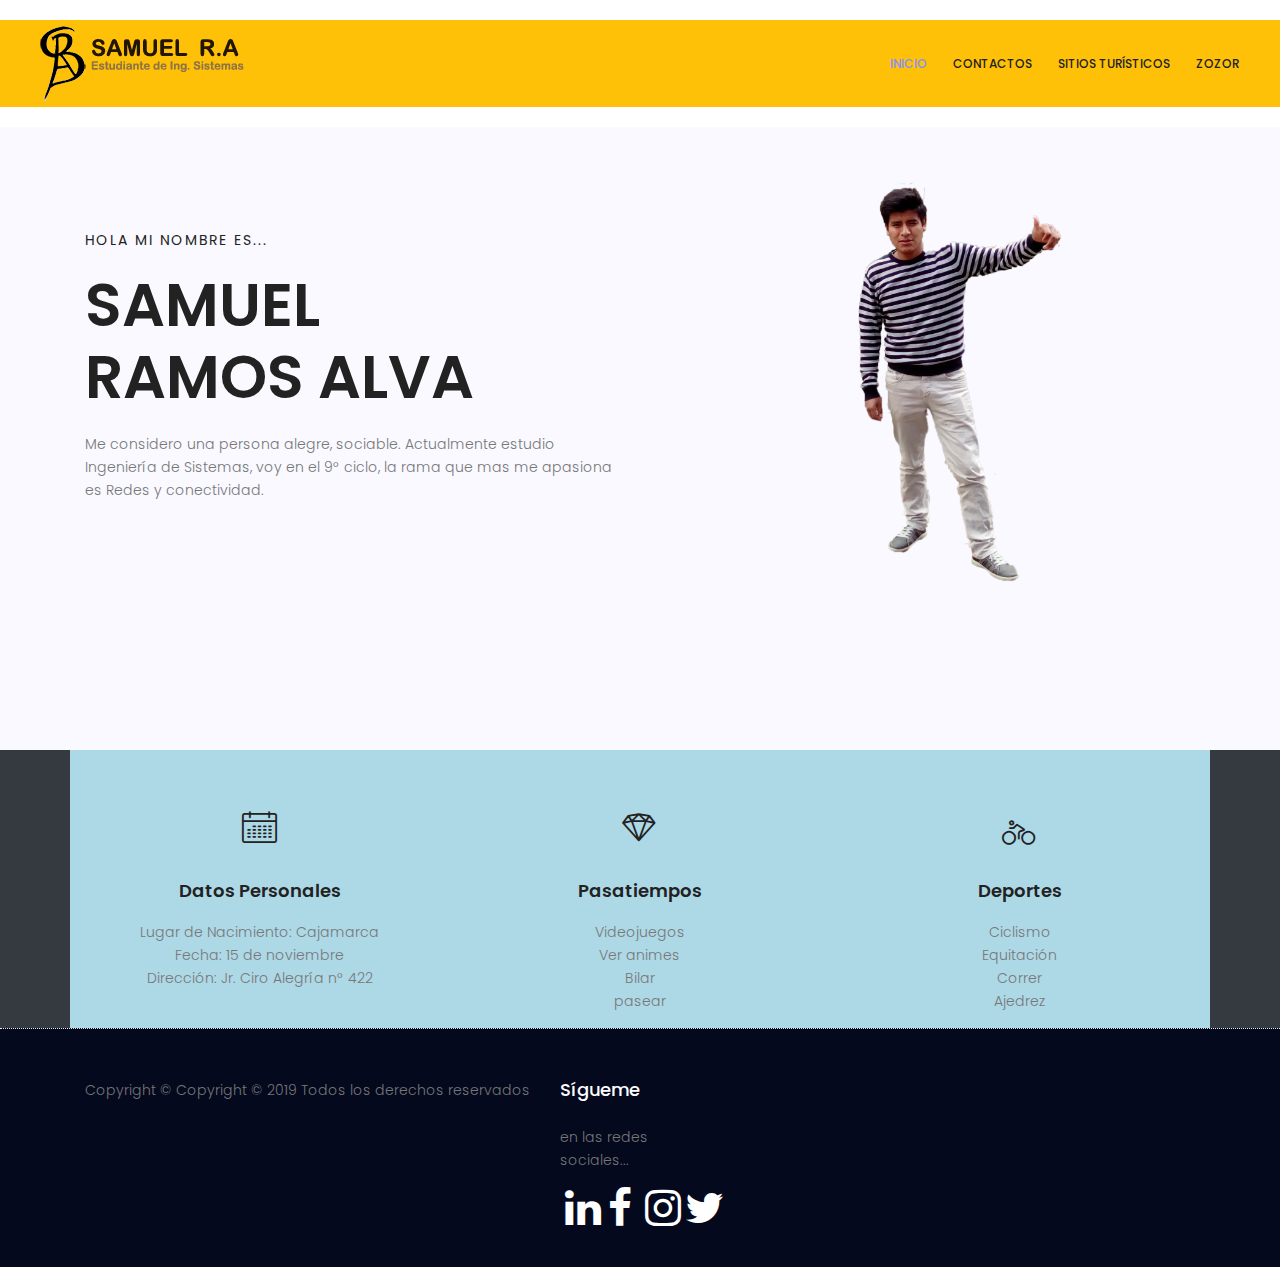
<file: index.html>
<!DOCTYPE html>
<!--[if lt IE 7]>      <html class="no-js lt-ie9 lt-ie8 lt-ie7"> <![endif]-->
<!--[if IE 7]>         <html class="no-js lt-ie9 lt-ie8"> <![endif]-->
<!--[if IE 8]>         <html class="no-js lt-ie9"> <![endif]-->
<!--[if gt IE 8]><!-->
<html class="no-js">
<!--<![endif]-->

<head>
    <meta charset="utf-8">
    <meta http-equiv="X-UA-Compatible" content="IE=edge">
    <title>Mi Página Web</title>
    <meta name="viewport" content="width=device-width, initial-scale=1, shrink-to-fit=no">
    <meta name="description" content="">
    <meta name="viewport" content="width=device-width, initial-scale=1">
    <link href="https://fonts.googleapis.com/css?family=Poppins:100,200,400,300,500,600,700" rel="stylesheet">
    <link rel="stylesheet" href="css/font-awesome.min.css">
    <link rel="stylesheet" href="css/bootstrap.css">
    <link rel="stylesheet" href="css/main.css">
    <link rel="stylesheet" href="css/linearicons.css">
</head>

<body class="bg-dark">
    <header id="header">
        <div class=" main-menu ">
            <div class="row align-items-center justify-content-between d-flex bg-warning pl-5 pr-5">
                <div id="logo ">
                    <a href="index.html"><img src="img/logoS.png" alt="" title="" /></a>
                </div>
                <nav id="nav-menu-container">
                    <ul class="nav-menu">
                        <li><a href="index.html">Inicio</a></li>
                        <li><a href="contacto.html">Contactos</a></li>
                        <li><a href="sitiosTuristicos.html">Sitios Turísticos</a></li>
                        <li><a href="zozor.html">Zozor</a></li>
                    </ul>
                </nav>
            </div>
        </div>
    </header>

    <section class="banner-area">
        <div class=" container ">
            <div class="row fullscreen align-items-center justify-content-between ">
                <div class="col-lg-6 col-md-6 banner-left ">
                    <h6>Hola mi nombre es...</h6>
                    <h1>Samuel <br> Ramos Alva</h1>
                    <p>
                        Me considero una persona alegre, sociable. Actualmente estudio Ingeniería de Sistemas, voy en el 9° ciclo, la rama que mas me apasiona es Redes y conectividad.
                    </p>
                </div>
                <div class="col-lg-6 col-md-6 banner-right ">
                    <img class="img-fluid w-75 h-75 " src="img/samuel.png " alt=" ">
                </div>
            </div>
        </div>
    </section>

    <section class="services-area ">
        <div class="container ">
            <div class="row " style="background-color: lightblue">
                <div class="col-lg-4 col-md-6 ">
                    <div class="single-services ">
                        <span class="lnr lnr-calendar-full "></span>
                        <a href="# ">
                            <h4>Datos Personales</h4>
                        </a>
                        <p>
                            Lugar de Nacimiento: Cajamarca <br> Fecha: 15 de noviembre <br> Dirección: Jr. Ciro Alegría n° 422

                        </p>
                    </div>
                </div>
                <div class="col-lg-4 col-md-6 ">
                    <div class="single-services ">
                        <span class="lnr lnr-diamond "></span>
                        <a href="# ">
                            <h4>Pasatiempos</h4>
                        </a>
                        <p>
                            Videojuegos <br> Ver animes <br> Bilar <br> pasear
                        </p>
                    </div>
                </div>
                <div class="col-lg-4 col-md-6 ">
                    <div class="single-services ">
                        <span class="lnr lnr-bicycle "></span>
                        <a href="# ">
                            <h4>Deportes</h4>
                        </a>
                        <p>
                            Ciclismo <br> Equitación <br> Correr <br> Ajedrez
                        </p>
                    </div>
                </div>
            </div>
        </div>
    </section>
    <footer class="footer-area section-top-border ">
        <div class="container ">
            <div class="row ">
                <div class="col-lg-5 col-md-6 col-sm-6 ">
                    <div class="single-footer-widget ">
                        <p class="footer-text ">
                            Copyright © Copyright © 2019 Todos los derechos reservados
                        </p>
                    </div>
                </div>
                <div class="col-lg-2 col-md-6 col-sm-6 social-widget ">
                    <div class="single-footer-widget ">
                        <h4>Sígueme</h4>
                        <p>en las redes sociales...</p>
                        <div class="footer-social d-flex align-items-center justify-content-around ">
                            <a href="https://www.linkedin.com/in/samuel-ramos-364195176/ "><i class="fa fa-linkedin fa-3x "></i></a>
                            <a href="https://www.facebook.com/SamuelRamosAlva "><i class="fa fa-facebook fa-3x "></i></a>
                            <a href="https://www.instagram.com/samuel_ramos_alva/ "><i class="fa fa-instagram fa-3x "></i></a>
                            <a href="https://twitter.com/samuel40121 "><i class="fa fa-twitter fa-3x "></i></a>
                        </div>
                    </div>
                </div>
            </div>
        </div>
    </footer>
    <script src="js/vendor/jquery-2.2.4.min.js"></script>
    <script src="js/vendor/bootstrap.min.js"></script>
    <script src="js/superfish.min.js"></script>
    <script src="js/jquery.magnific-popup.min.js"></script>
    <script src="js/simple-skillbar.js"></script>
    <script src="js/owl.carousel.min.js"></script>
    <script src="js/mail-script.js"></script>
    <script src="js/main.js"></script>
</body>

</html>
</file>
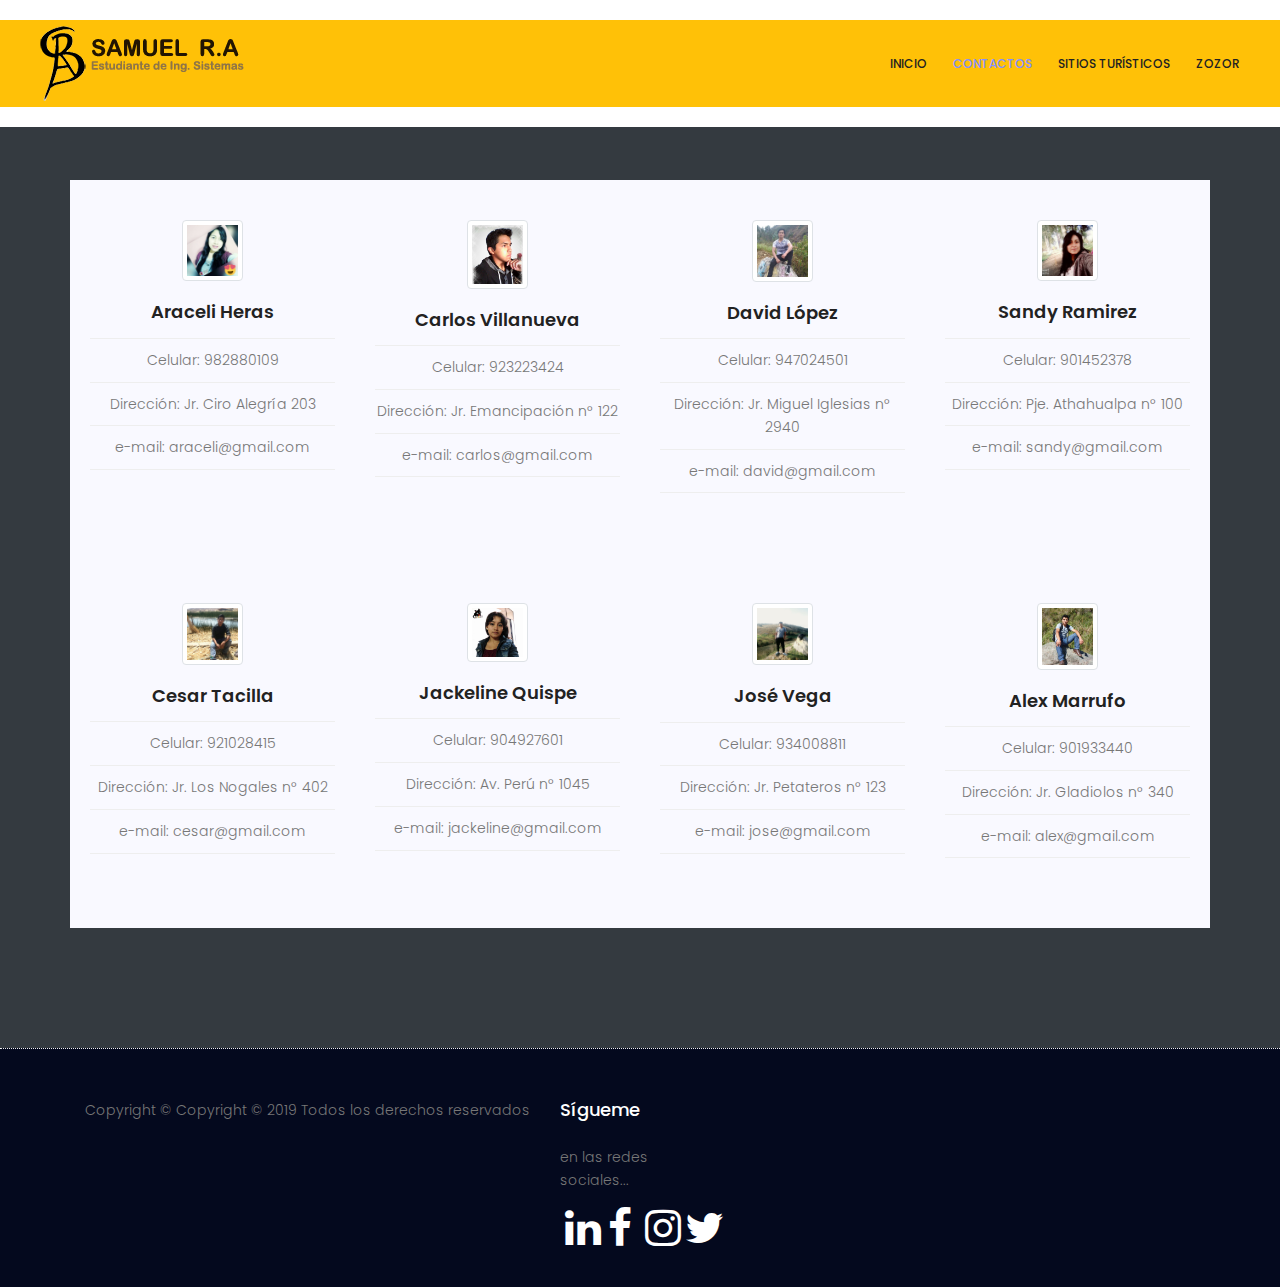
<file: contacto.html>
<!DOCTYPE html>
<!--[if lt IE 7]>      <html class="no-js lt-ie9 lt-ie8 lt-ie7"> <![endif]-->
<!--[if IE 7]>         <html class="no-js lt-ie9 lt-ie8"> <![endif]-->
<!--[if IE 8]>         <html class="no-js lt-ie9"> <![endif]-->
<!--[if gt IE 8]><!-->
<html class="no-js">
<!--<![endif]-->

<head>
    <meta charset="utf-8">
    <meta http-equiv="X-UA-Compatible" content="IE=edge">
    <title>Contactos</title>
    <meta name="description" content="">
    <meta name="viewport" content="width=device-width, initial-scale=1">

    <link href="https://fonts.googleapis.com/css?family=Poppins:100,200,400,300,500,600,700" rel="stylesheet">
    <link rel="stylesheet" href="css/font-awesome.min.css">
    <link rel="stylesheet" href="css/bootstrap.css">
    <link rel="stylesheet" href="css/main.css">
    <link rel="stylesheet" href="css/linearicons.css">
</head>

<body class="bg-dark">
    <header id="header">
        <div class=" main-menu ">
            <div class="row align-items-center justify-content-between d-flex bg-warning pl-5 pr-5">
                <div id="logo ">
                    <a href="index.html"><img src="img/logoS.png" alt="" title="" /></a>
                </div>
                <nav id="nav-menu-container">
                    <ul class="nav-menu">
                        <li><a href="index.html">Inicio</a></li>
                        <li><a href="contacto.html">Contactos</a></li>
                        <li><a href="sitiosTuristicos.html">Sitios Turísticos</a></li>
                        <li><a href="zozor.html">Zozor</a></li>
                    </ul>
                </nav>
                <!-- #nav-menu-container -->
            </div>
        </div>
    </header>

    <section class="price-area section-gap mt-60">
        <div class="container ">
            <div class="row">
                <div class="col-lg-3 col-md-6 single-price">
                    <div class="top-part">
                        <img class="w-25 h-25 img-thumbnail" src="/img/contactos/aracelli.jpg" alt="">
                        <h4>Araceli Heras</h4>
                    </div>
                    <div class="package-list">
                        <ul>
                            <li>Celular: 982880109</li>
                            <li>Dirección: Jr. Ciro Alegría 203</li>
                            <li>e-mail: araceli@gmail.com</li>
                        </ul>
                    </div>
                </div>
                <div class="col-lg-3 col-md-6 single-price">
                    <div class="top-part">
                        <img class="w-25 h-25 img-thumbnail" src="/img/contactos/carlos.jpg" alt="">
                        <h4>Carlos Villanueva</h4>
                    </div>
                    <div class="package-list">
                        <ul>
                            <li>Celular: 923223424</li>
                            <li>Dirección: Jr. Emancipación n° 122</li>
                            <li>e-mail: carlos@gmail.com</li>
                        </ul>
                    </div>
                </div>
                <div class="col-lg-3 col-md-6 single-price">
                    <div class="top-part">
                        <img class="w-25 h-25 img-thumbnail" src="/img/contactos/abisai.jpg" alt="">
                        <h4>David López</h4>
                    </div>
                    <div class="package-list">
                        <ul>
                            <li>Celular: 947024501</li>
                            <li>Dirección: Jr. Miguel Iglesias n° 2940</li>
                            <li>e-mail: david@gmail.com</li>
                        </ul>
                    </div>
                </div>
                <div class="col-lg-3 col-md-6 single-price">
                    <div class="top-part">
                        <img class="w-25 h-25 img-thumbnail" src="/img/contactos/sandy.jpg" alt="">
                        <h4>Sandy Ramirez</h4>
                    </div>
                    <div class="package-list">
                        <ul>
                            <li>Celular: 901452378</li>
                            <li>Dirección: Pje. Athahualpa n° 100</li>
                            <li>e-mail: sandy@gmail.com</li>
                        </ul>
                    </div>
                </div>
                <div class="col-lg-3 col-md-6 single-price">
                    <div class="top-part">
                        <img class="w-25 h-25 img-thumbnail" src="/img/contactos/cesar.jpg" alt="">
                        <h4>Cesar Tacilla</h4>
                    </div>
                    <div class="package-list">
                        <ul>
                            <li>Celular: 921028415</li>
                            <li>Dirección: Jr. Los Nogales n° 402</li>
                            <li>e-mail: cesar@gmail.com</li>
                        </ul>
                    </div>
                </div>
                <div class="col-lg-3 col-md-6 single-price">
                    <div class="top-part">
                        <img class="w-25 h-25 img-thumbnail" src="/img/contactos/jackeline.jpg" alt="">
                        <h4>Jackeline Quispe</h4>
                    </div>
                    <div class="package-list">
                        <ul>
                            <li>Celular: 904927601</li>
                            <li>Dirección: Av. Perú n° 1045</li>
                            <li>e-mail: jackeline@gmail.com</li>
                        </ul>
                    </div>
                </div>
                <div class="col-lg-3 col-md-6 single-price">
                    <div class="top-part">
                        <img class="w-25 h-25 img-thumbnail" src="/img/contactos/jose.jpg" alt="">
                        <h4>José Vega</h4>
                    </div>
                    <div class="package-list">
                        <ul>
                            <li>Celular: 934008811</li>
                            <li>Dirección: Jr. Petateros n° 123</li>
                            <li>e-mail: jose@gmail.com</li>
                        </ul>
                    </div>

                </div>
                <div class="col-lg-3 col-md-6 single-price">
                    <div class="top-part">
                        <img class="w-25 h-25 img-thumbnail" src="/img/contactos/marrufo.jpg" alt="">
                        <h4>Alex Marrufo</h4>
                    </div>
                    <div class="package-list">
                        <ul>
                            <li>Celular: 901933440</li>
                            <li>Dirección: Jr. Gladiolos n° 340</li>
                            <li>e-mail: alex@gmail.com</li>
                        </ul>
                    </div>

                </div>
            </div>
        </div>
    </section>

    <footer class="footer-area section-top-border ">
        <div class="container ">
            <div class="row ">
                <div class="col-lg-5 col-md-6 col-sm-6 ">
                    <div class="single-footer-widget ">
                        <p class="footer-text ">
                            Copyright © Copyright © 2019 Todos los derechos reservados
                        </p>
                    </div>
                </div>
                <div class="col-lg-2 col-md-6 col-sm-6 social-widget ">
                    <div class="single-footer-widget ">
                        <h4>Sígueme</h4>
                        <p>en las redes sociales...</p>
                        <div class="footer-social d-flex align-items-center justify-content-around ">
                            <a href="https://www.linkedin.com/in/samuel-ramos-364195176/ "><i class="fa fa-linkedin fa-3x "></i></a>
                            <a href="https://www.facebook.com/SamuelRamosAlva "><i class="fa fa-facebook fa-3x "></i></a>
                            <a href="https://www.instagram.com/samuel_ramos_alva/ "><i class="fa fa-instagram fa-3x "></i></a>
                            <a href="https://twitter.com/samuel40121 "><i class="fa fa-twitter fa-3x "></i></a>
                        </div>
                    </div>
                </div>
            </div>
        </div>
    </footer>
    <script src="js/vendor/jquery-2.2.4.min.js"></script>
    <script src="js/vendor/bootstrap.min.js"></script>
    <script src="js/superfish.min.js"></script>
    <script src="js/jquery.magnific-popup.min.js"></script>
    <script src="js/simple-skillbar.js"></script>
    <script src="js/owl.carousel.min.js"></script>
    <script src="js/mail-script.js"></script>
    <script src="js/main.js"></script>
</body>

</html>
</file>
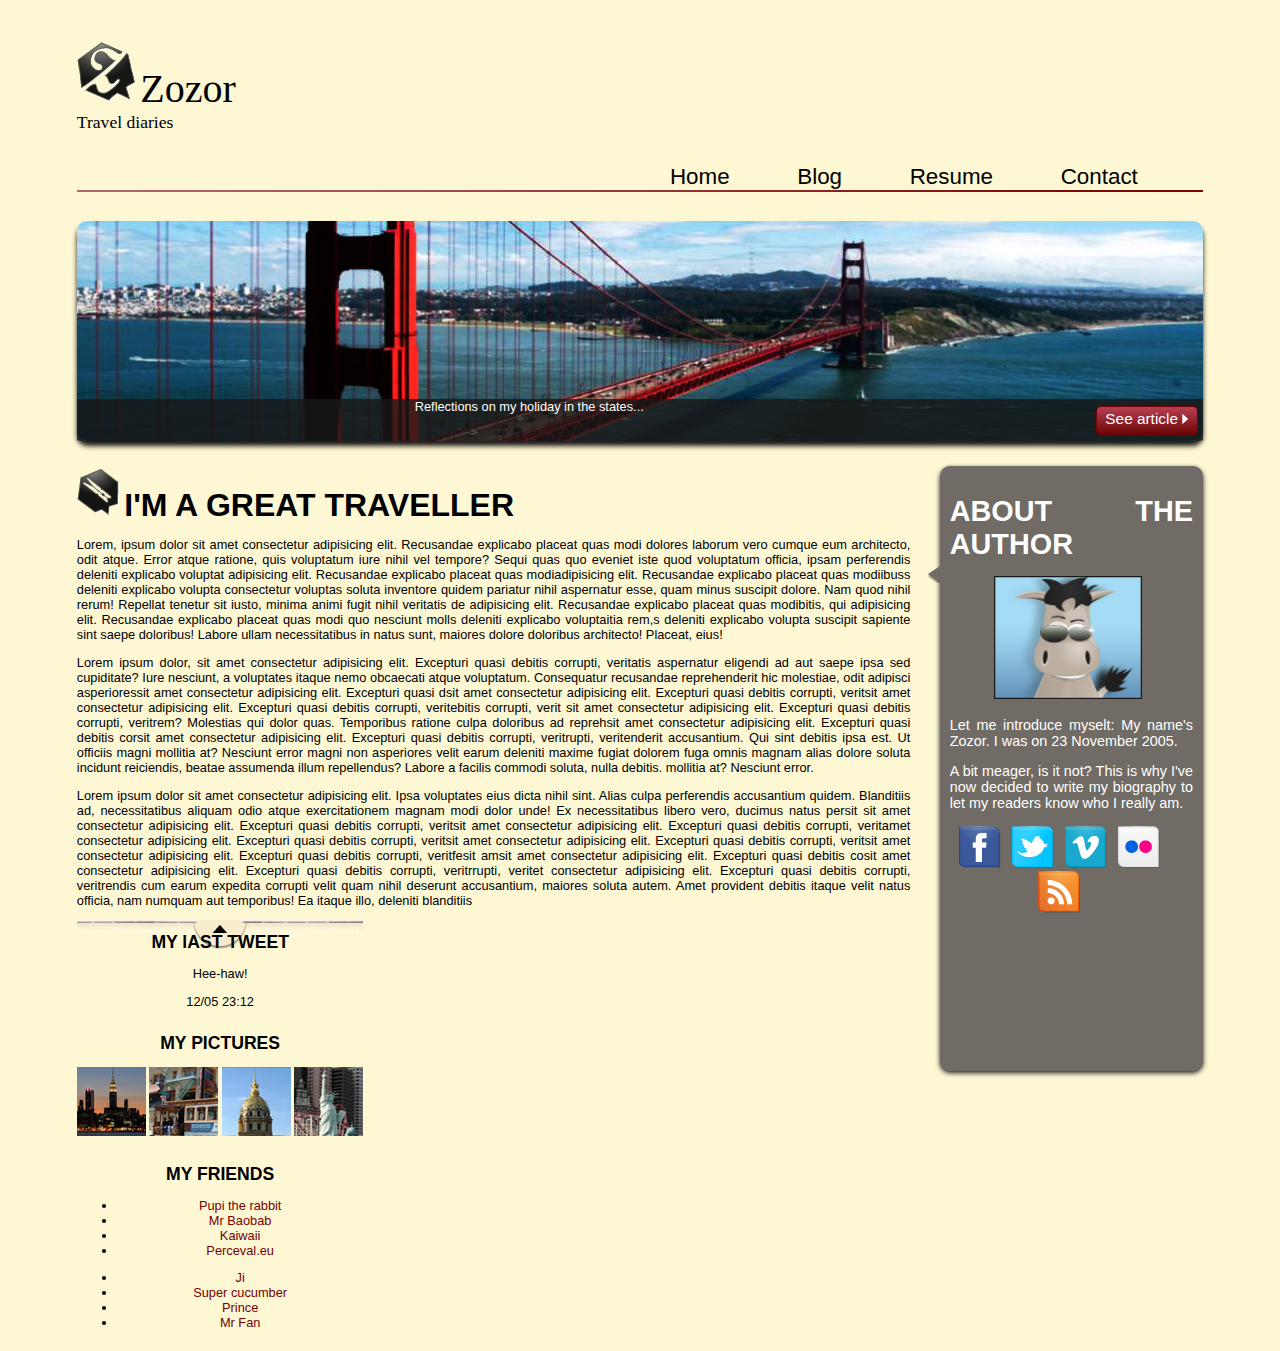
<file: zozor.html>
<!DOCTYPE html>
<!--[if lt IE 7]>      <html class="no-js lt-ie9 lt-ie8 lt-ie7"> <![endif]-->
<!--[if IE 7]>         <html class="no-js lt-ie9 lt-ie8"> <![endif]-->
<!--[if IE 8]>         <html class="no-js lt-ie9"> <![endif]-->
<!--[if gt IE 8]><!-->
<html class="no-js">
<!--<![endif]-->

<head>
    <meta charset="utf-8">
    <meta http-equiv="X-UA-Compatible" content="IE=edge">
    <title>Zozor</title>
    <meta name="description" content="">
    <meta name="viewport" content="width=device-width, initial-scale=1">
    <link rel="stylesheet" href="">
    <link rel="stylesheet" href="https://use.fontawesome.com/releases/v5.8.2/css/all.css" integrity="sha384-oS3vJWv+0UjzBfQzYUhtDYW+Pj2yciDJxpsK1OYPAYjqT085Qq/1cq5FLXAZQ7Ay" crossorigin="anonymous">
    <link rel="stylesheet" href="/css/zozor.css">
</head>

<body>
    <header>
        <div class="titulo">
            <img src="/img/images_zozor only/zozor_logo.png" />
            <h1>Zozor</h1>
            <h2>Travel diaries</h2>
        </div>
        <nav>
            <ul>
                <a href="index.html"> <i class="fas fa-home"></i>Home</a>
                <a href="#"><i class="fas fa-blog"></i>Blog</a>
                <a href="#"><i class="fas fa-file"></i>Resume</a>
                <a href="#"><i class="fas fa-id-badge"></i>Contact</a><br>
                <img src="/img/images_zozor only/fond_degraderouge.png" />
            </ul>
        </nav>
    </header>

    <div>
        <div class="banner">
            <div class="banner_text">
                Reflections on my holiday in the states...
                <a href="#" class="botton">See article <img src="/img/images_zozor only/flecheblanchedroite.png"></a>
            </div>
        </div>
    </div>
    <section>
        <article>
            <img src="/img/images_zozor only/ico_epingle.png" />
            <h1>I'M A GREAT TRAVELLER</h1>
            <P>
                Lorem, ipsum dolor sit amet consectetur adipisicing elit. Recusandae explicabo placeat quas modi dolores laborum vero cumque eum architecto, odit atque. Error atque ratione, quis voluptatum iure nihil vel tempore? Sequi quas quo eveniet iste quod voluptatum
                officia, ipsam perferendis deleniti explicabo voluptat adipisicing elit. Recusandae explicabo placeat quas modiadipisicing elit. Recusandae explicabo placeat quas modiibuss deleniti explicabo volupta consectetur voluptas soluta inventore
                quidem pariatur nihil aspernatur esse, quam minus suscipit dolore. Nam quod nihil rerum! Repellat tenetur sit iusto, minima animi fugit nihil veritatis de adipisicing elit. Recusandae explicabo placeat quas modibitis, qui adipisicing elit.
                Recusandae explicabo placeat quas modi quo nesciunt molls deleniti explicabo voluptaitia rem,s deleniti explicabo volupta suscipit sapiente sint saepe doloribus! Labore ullam necessitatibus in natus sunt, maiores dolore doloribus architecto!
                Placeat, eius!
            </P>
            <p>
                Lorem ipsum dolor, sit amet consectetur adipisicing elit. Excepturi quasi debitis corrupti, veritatis aspernatur eligendi ad aut saepe ipsa sed cupiditate? Iure nesciunt, a voluptates itaque nemo obcaecati atque voluptatum. Consequatur recusandae reprehenderit
                hic molestiae, odit adipisci asperioressit amet consectetur adipisicing elit. Excepturi quasi dsit amet consectetur adipisicing elit. Excepturi quasi debitis corrupti, veritsit amet consectetur adipisicing elit. Excepturi quasi debitis
                corrupti, veritebitis corrupti, verit sit amet consectetur adipisicing elit. Excepturi quasi debitis corrupti, veritrem? Molestias qui dolor quas. Temporibus ratione culpa doloribus ad reprehsit amet consectetur adipisicing elit. Excepturi
                quasi debitis corsit amet consectetur adipisicing elit. Excepturi quasi debitis corrupti, veritrupti, veritenderit accusantium. Qui sint debitis ipsa est. Ut officiis magni mollitia at? Nesciunt error magni non asperiores velit earum deleniti
                maxime fugiat dolorem fuga omnis magnam alias dolore soluta incidunt reiciendis, beatae assumenda illum repellendus? Labore a facilis commodi soluta, nulla debitis. mollitia at? Nesciunt error.
            </p>
            <p>
                Lorem ipsum dolor sit amet consectetur adipisicing elit. Ipsa voluptates eius dicta nihil sint. Alias culpa perferendis accusantium quidem. Blanditiis ad, necessitatibus aliquam odio atque exercitationem magnam modi dolor unde! Ex necessitatibus libero
                vero, ducimus natus persit sit amet consectetur adipisicing elit. Excepturi quasi debitis corrupti, veritsit amet consectetur adipisicing elit. Excepturi quasi debitis corrupti, veritamet consectetur adipisicing elit. Excepturi quasi debitis
                corrupti, veritsit amet consectetur adipisicing elit. Excepturi quasi debitis corrupti, veritsit amet consectetur adipisicing elit. Excepturi quasi debitis corrupti, veritfesit amsit amet consectetur adipisicing elit. Excepturi quasi debitis
                cosit amet consectetur adipisicing elit. Excepturi quasi debitis corrupti, veritrrupti, veritet consectetur adipisicing elit. Excepturi quasi debitis corrupti, veritrendis cum earum expedita corrupti velit quam nihil deserunt accusantium,
                maiores soluta autem. Amet provident debitis itaque velit natus officia, nam numquam aut temporibus! Ea itaque illo, deleniti blanditiis
                <br>
            </p>
        </article>
        <aside>
            <h1>ABOUT THE AUTHOR</h1>
            <img src="/img/images_zozor only/bulle.png" class="flecha" />
            <p class="photo">
                <img src="/img/images_zozor only/zozor_classe.png">
            </p>
            <p class="p1 ">Let me introduce myselt: My name's Zozor. I was on 23 November 2005.</p>
            <p>
                A bit meager, is it not? This is why I've now decided to write my biography to let my readers know who I really am.
            </p>
            <div class="ifonts">
                <img src="/img/images_zozor only/facebook.png " />
                <img src="/img/images_zozor only/twitter.png " />
                <img src="/img/images_zozor only/vimeo.png " />
                <img src="/img/images_zozor only/flickr.png " />
                <img src="/img/images_zozor only/rss.png " />
            </div>
        </aside>
    </section>

    <footer>
        <section>
            <h1>MY lAST TWEET</h1>
            <p>Hee-haw!</p>
            <p>12/05 23:12</p>
        </section>
        <section>
            <h1>MY PICTURES</h1>
            <p>
                <img src="/img/images_zozor only/photo1.jpg " alt=" " />
                <img src="/img/images_zozor only/photo2.jpg " alt=" " />
                <img src="/img/images_zozor only/photo3.jpg " alt=" " />
                <img src="/img/images_zozor only/photo4.jpg " alt=" " />
            </p>
            </se>
            <section class="fRigth">
                <h1>MY FRIENDS</h1>
                <ul>
                    <li><a href="# ">Pupi the rabbit</a></li>
                    <li><a href="# ">Mr Baobab</a></li>
                    <li><a href="# ">Kaiwaii</a></li>
                    <li><a href="# ">Perceval.eu</a></li>
                </ul>
                <ul>
                    <li><a href="# ">Ji</a></li>
                    <li><a href="# ">Super cucumber</a></li>
                    <li><a href="# ">Prince</a></li>
                    <li><a href="# ">Mr Fan</a></li>
                </ul>
            </section>
    </footer>
</body>

</html>
</file>
<file: css/main.css>
::-moz-selection {
    /* Code for Firefox */
    background-color: #8490ff;
    color: #fff;
}

::selection {
    background-color: #8490ff;
    color: #fff;
}

::-webkit-input-placeholder {
    /* WebKit, Blink, Edge */
    color: #777777;
    font-weight: 300;
}

:-moz-placeholder {
    /* Mozilla Firefox 4 to 18 */
    color: #777777;
    opacity: 1;
    font-weight: 300;
}

::-moz-placeholder {
    /* Mozilla Firefox 19+ */
    color: #777777;
    opacity: 1;
    font-weight: 300;
}

:-ms-input-placeholder {
    /* Internet Explorer 10-11 */
    color: #777777;
    font-weight: 300;
}

::-ms-input-placeholder {
    /* Microsoft Edge */
    color: #777777;
    font-weight: 300;
}

body {
    color: #777777;
    font-family: "Poppins", sans-serif;
    font-size: 14px;
    font-weight: 300;
    line-height: 1.625em;
    position: relative;
}

ol,
ul {
    margin: 0;
    padding: 0;
    list-style: none;
}

select {
    display: block;
}

figure {
    margin: 0;
}

a {
    -webkit-transition: all 0.3s ease 0s;
    -moz-transition: all 0.3s ease 0s;
    -o-transition: all 0.3s ease 0s;
    transition: all 0.3s ease 0s;
}

iframe {
    border: 0;
}

a,
a:focus,
a:hover {
    text-decoration: none;
    outline: 0;
}

.btn.active.focus,
.btn.active:focus,
.btn.focus,
.btn.focus:active,
.btn:active:focus,
.btn:focus {
    text-decoration: none;
    outline: 0;
}

.card-panel {
    margin: 0;
    padding: 60px;
}


/**
 *  Typography
 *
 **/

.btn i,
.btn-large i,
.btn-floating i,
.btn-large i,
.btn-flat i {
    font-size: 1em;
    line-height: inherit;
}

.gray-bg {
    background: #f9f9ff;
}

h1,
h2,
h3,
h4,
h5,
h6 {
    font-family: "Poppins", sans-serif;
    color: #222222;
    line-height: 1.2em !important;
    margin-bottom: 0;
    margin-top: 0;
    font-weight: 600;
}

.h1,
.h2,
.h3,
.h4,
.h5,
.h6 {
    margin-bottom: 0;
    margin-top: 0;
    font-family: "Poppins", sans-serif;
    font-weight: 600;
    color: #222222;
}

h1,
.h1 {
    font-size: 36px;
}

h2,
.h2 {
    font-size: 30px;
}

h3,
.h3 {
    font-size: 24px;
}

h4,
.h4 {
    font-size: 18px;
}

h5,
.h5 {
    font-size: 16px;
}

h6,
.h6 {
    font-size: 14px;
    color: #222222;
}

td,
th {
    border-radius: 0px;
}


/**
 * For modern browsers
 * 1. The space content is one way to avoid an Opera bug when the
 *    contenteditable attribute is included anywhere else in the document.
 *    Otherwise it causes space to appear at the top and bottom of elements
 *    that are clearfixed.
 * 2. The use of `table` rather than `block` is only necessary if using
 *    `:before` to contain the top-margins of child elements.
 */

.clear::before,
.clear::after {
    content: " ";
    display: table;
}

.clear::after {
    clear: both;
}

.fz-11 {
    font-size: 11px;
}

.fz-12 {
    font-size: 12px;
}

.fz-13 {
    font-size: 13px;
}

.fz-14 {
    font-size: 14px;
}

.fz-15 {
    font-size: 15px;
}

.fz-16 {
    font-size: 16px;
}

.fz-18 {
    font-size: 18px;
}

.fz-30 {
    font-size: 30px;
}

.fz-48 {
    font-size: 48px !important;
}

.fw100 {
    font-weight: 100;
}

.fw300 {
    font-weight: 300;
}

.fw400 {
    font-weight: 400 !important;
}

.fw500 {
    font-weight: 500;
}

.f700 {
    font-weight: 700;
}

.fsi {
    font-style: italic;
}

.mt-10 {
    margin-top: 10px;
}

.mt-15 {
    margin-top: 15px;
}

.mt-20 {
    margin-top: 20px;
}

.mt-25 {
    margin-top: 25px;
}

.mt-30 {
    margin-top: 30px;
}

.mt-35 {
    margin-top: 35px;
}

.mt-40 {
    margin-top: 40px;
}

.mt-50 {
    margin-top: 50px;
}

.mt-60 {
    margin-top: 60px;
}

.mt-70 {
    margin-top: 70px;
}

.mt-80 {
    margin-top: 80px;
}

.mt-100 {
    margin-top: 100px;
}

.mt-120 {
    margin-top: 120px;
}

.mt-150 {
    margin-top: 150px;
}

.ml-0 {
    margin-left: 0 !important;
}

.ml-5 {
    margin-left: 5px !important;
}

.ml-10 {
    margin-left: 10px;
}

.ml-15 {
    margin-left: 15px;
}

.ml-20 {
    margin-left: 20px;
}

.ml-30 {
    margin-left: 30px;
}

.ml-50 {
    margin-left: 50px;
}

.mr-0 {
    margin-right: 0 !important;
}

.mr-5 {
    margin-right: 5px !important;
}

.mr-15 {
    margin-right: 15px;
}

.mr-10 {
    margin-right: 10px;
}

.mr-20 {
    margin-right: 20px;
}

.mr-30 {
    margin-right: 30px;
}

.mr-50 {
    margin-right: 50px;
}

.mb-0 {
    margin-bottom: 0px;
}

.mb-0-i {
    margin-bottom: 0px !important;
}

.mb-5 {
    margin-bottom: 5px;
}

.mb-10 {
    margin-bottom: 10px;
}

.mb-15 {
    margin-bottom: 15px;
}

.mb-20 {
    margin-bottom: 20px;
}

.mb-25 {
    margin-bottom: 25px;
}

.mb-30 {
    margin-bottom: 30px;
}

.mb-40 {
    margin-bottom: 40px;
}

.mb-50 {
    margin-bottom: 50px;
}

.mb-60 {
    margin-bottom: 60px;
}

.mb-70 {
    margin-bottom: 70px;
}

.mb-80 {
    margin-bottom: 80px;
}

.mb-90 {
    margin-bottom: 90px;
}

.mb-100 {
    margin-bottom: 100px;
}

.pt-0 {
    padding-top: 0px;
}

.pt-10 {
    padding-top: 10px;
}

.pt-15 {
    padding-top: 15px;
}

.pt-20 {
    padding-top: 20px;
}

.pt-25 {
    padding-top: 25px;
}

.pt-30 {
    padding-top: 30px;
}

.pt-40 {
    padding-top: 40px;
}

.pt-50 {
    padding-top: 50px;
}

.pt-60 {
    padding-top: 60px;
}

.pt-70 {
    padding-top: 70px;
}

.pt-80 {
    padding-top: 80px;
}

.pt-90 {
    padding-top: 90px;
}

.pt-100 {
    padding-top: 100px;
}

.pt-120 {
    padding-top: 120px;
}

.pt-150 {
    padding-top: 150px;
}

.pt-170 {
    padding-top: 170px;
}

.pb-0 {
    padding-bottom: 0px;
}

.pb-10 {
    padding-bottom: 10px;
}

.pb-15 {
    padding-bottom: 15px;
}

.pb-20 {
    padding-bottom: 20px;
}

.pb-25 {
    padding-bottom: 25px;
}

.pb-30 {
    padding-bottom: 30px;
}

.pb-40 {
    padding-bottom: 40px;
}

.pb-50 {
    padding-bottom: 50px;
}

.pb-60 {
    padding-bottom: 60px;
}

.pb-70 {
    padding-bottom: 70px;
}

.pb-80 {
    padding-bottom: 80px;
}

.pb-90 {
    padding-bottom: 90px;
}

.pb-100 {
    padding-bottom: 100px;
}

.pb-120 {
    padding-bottom: 120px;
}

.pb-150 {
    padding-bottom: 150px;
}

.pr-30 {
    padding-right: 30px;
}

.pl-30 {
    padding-left: 30px;
}

.pl-90 {
    padding-left: 90px;
}

.p-40 {
    padding: 40px;
}

.float-left {
    float: left;
}

.float-right {
    float: right;
}

.text-italic {
    font-style: italic;
}

.text-white {
    color: #fff;
}

.text-black {
    color: #000;
}

.transition {
    -webkit-transition: all 0.3s ease 0s;
    -moz-transition: all 0.3s ease 0s;
    -o-transition: all 0.3s ease 0s;
    transition: all 0.3s ease 0s;
}

.section-full {
    padding: 100px 0;
}

.section-half {
    padding: 75px 0;
}

.text-center {
    text-align: center;
}

.text-left {
    text-align: left;
}

.text-rigth {
    text-align: right;
}

.flex {
    display: -webkit-box;
    display: -webkit-flex;
    display: -moz-flex;
    display: -ms-flexbox;
    display: flex;
}

.inline-flex {
    display: -webkit-inline-box;
    display: -webkit-inline-flex;
    display: -moz-inline-flex;
    display: -ms-inline-flexbox;
    display: inline-flex;
}

.flex-grow {
    -webkit-box-flex: 1;
    -webkit-flex-grow: 1;
    -moz-flex-grow: 1;
    -ms-flex-positive: 1;
    flex-grow: 1;
}

.flex-wrap {
    -webkit-flex-wrap: wrap;
    -moz-flex-wrap: wrap;
    -ms-flex-wrap: wrap;
    flex-wrap: wrap;
}

.flex-left {
    -webkit-box-pack: start;
    -ms-flex-pack: start;
    -webkit-justify-content: flex-start;
    -moz-justify-content: flex-start;
    justify-content: flex-start;
}

.flex-middle {
    -webkit-box-align: center;
    -ms-flex-align: center;
    -webkit-align-items: center;
    -moz-align-items: center;
    align-items: center;
}

.flex-right {
    -webkit-box-pack: end;
    -ms-flex-pack: end;
    -webkit-justify-content: flex-end;
    -moz-justify-content: flex-end;
    justify-content: flex-end;
}

.flex-top {
    -webkit-align-self: flex-start;
    -moz-align-self: flex-start;
    -ms-flex-item-align: start;
    align-self: flex-start;
}

.flex-center {
    -webkit-box-pack: center;
    -ms-flex-pack: center;
    -webkit-justify-content: center;
    -moz-justify-content: center;
    justify-content: center;
}

.flex-bottom {
    -webkit-align-self: flex-end;
    -moz-align-self: flex-end;
    -ms-flex-item-align: end;
    align-self: flex-end;
}

.space-between {
    -webkit-box-pack: justify;
    -ms-flex-pack: justify;
    -webkit-justify-content: space-between;
    -moz-justify-content: space-between;
    justify-content: space-between;
}

.space-around {
    -ms-flex-pack: distribute;
    -webkit-justify-content: space-around;
    -moz-justify-content: space-around;
    justify-content: space-around;
}

.flex-column {
    -webkit-box-direction: normal;
    -webkit-box-orient: vertical;
    -webkit-flex-direction: column;
    -moz-flex-direction: column;
    -ms-flex-direction: column;
    flex-direction: column;
}

.flex-cell {
    display: -webkit-box;
    display: -webkit-flex;
    display: -moz-flex;
    display: -ms-flexbox;
    display: flex;
    -webkit-box-flex: 1;
    -webkit-flex-grow: 1;
    -moz-flex-grow: 1;
    -ms-flex-positive: 1;
    flex-grow: 1;
}

.display-table {
    display: table;
}

.light {
    color: #fff;
}

.dark {
    color: #222;
}

.relative {
    position: relative;
}

.overflow-hidden {
    overflow: hidden;
}

.overlay {
    position: absolute;
    left: 0;
    right: 0;
    top: 0;
    bottom: 0;
}

.container.fullwidth {
    width: 100%;
}

.container.no-padding {
    padding-left: 0;
    padding-right: 0;
}

.no-padding {
    padding: 0;
}

.section-bg {
    background: #f9fafc;
}

@media (max-width: 767px) {
    .no-flex-xs {
        display: block !important;
    }
}

.row.no-margin {
    margin-left: 0;
    margin-right: 0;
}


/* =================================== */


/*  Elements Page Styles
/* =================================== */


/*---------- Start Elements Page -------------*/

.whole-wrap {
    background-color: #f9f9ff;
}

.generic-banner {
    margin-top: 60px;
    background-color: #8490ff;
    text-align: center;
}

.generic-banner .height {
    height: 600px;
}

@media (max-width: 767.98px) {
    .generic-banner .height {
        height: 400px;
    }
}

.generic-banner .generic-banner-content h2 {
    line-height: 1.2em;
    margin-bottom: 20px;
}

@media (max-width: 991.98px) {
    .generic-banner .generic-banner-content h2 br {
        display: none;
    }
}

.generic-banner .generic-banner-content p {
    text-align: center;
    font-size: 16px;
}

@media (max-width: 991.98px) {
    .generic-banner .generic-banner-content p br {
        display: none;
    }
}

.generic-content h1 {
    font-weight: 600;
}

.about-generic-area {
    background: #fff;
}

.about-generic-area p {
    margin-bottom: 20px;
}

.white-bg {
    background: #fff;
}

.section-top-border {
    padding: 50px 0;
    border-top: 1px dotted #eee;
}

.switch-wrap {
    margin-bottom: 10px;
}

.switch-wrap p {
    margin: 0;
}


/*---------- End Elements Page -------------*/

.sample-text-area {
    background: #f9f9ff;
    padding: 100px 0 70px 0;
}

.sample-text {
    margin-bottom: 0;
}

.text-heading {
    margin-bottom: 30px;
    font-size: 24px;
}

.typo-list {
    margin-bottom: 10px;
}

@media (max-width: 767px) {
    .typo-sec {
        margin-bottom: 30px;
    }
}

@media (max-width: 767px) {
    .element-wrap {
        margin-top: 30px;
    }
}

b,
sup,
sub,
u,
del {
    color: #8490ff;
}

h1 {
    font-size: 36px;
}

h2 {
    font-size: 30px;
}

h3 {
    font-size: 24px;
}

h4 {
    font-size: 18px;
}

h5 {
    font-size: 16px;
}

h6 {
    font-size: 14px;
}

h1,
h2,
h3,
h4,
h5,
h6 {
    line-height: 1.5em;
}

.typography h1,
.typography h2,
.typography h3,
.typography h4,
.typography h5,
.typography h6 {
    color: #777777;
}

.button-area {
    background: #f9f9ff;
}

.button-area .border-top-generic {
    padding: 70px 15px;
    border-top: 1px dotted #eee;
}

.button-group-area .genric-btn {
    margin-right: 10px;
    margin-top: 10px;
}

.button-group-area .genric-btn:last-child {
    margin-right: 0;
}

.circle {
    border-radius: 20px;
}

.genric-btn {
    display: inline-block;
    outline: none;
    line-height: 40px;
    padding: 0 30px;
    font-size: .8em;
    text-align: center;
    text-decoration: none;
    font-weight: 500;
    cursor: pointer;
    -webkit-transition: all 0.3s ease 0s;
    -moz-transition: all 0.3s ease 0s;
    -o-transition: all 0.3s ease 0s;
    transition: all 0.3s ease 0s;
}

.genric-btn:focus {
    outline: none;
}

.genric-btn.e-large {
    padding: 0 40px;
    line-height: 50px;
}

.genric-btn.large {
    line-height: 45px;
}

.genric-btn.medium {
    line-height: 30px;
}

.genric-btn.small {
    line-height: 25px;
}

.genric-btn.radius {
    border-radius: 3px;
}

.genric-btn.circle {
    border-radius: 20px;
}

.genric-btn.arrow {
    display: -webkit-inline-box;
    display: -ms-inline-flexbox;
    display: inline-flex;
    -webkit-box-align: center;
    -ms-flex-align: center;
    align-items: center;
}

.genric-btn.arrow span {
    margin-left: 10px;
}

.genric-btn.default {
    color: #222222;
    background: #f9f9ff;
    border: 1px solid transparent;
}

.genric-btn.default:hover {
    border: 1px solid #f9f9ff;
    background: #fff;
}

.genric-btn.default-border {
    border: 1px solid #f9f9ff;
    background: #fff;
}

.genric-btn.default-border:hover {
    color: #222222;
    background: #f9f9ff;
    border: 1px solid transparent;
}

.genric-btn.primary {
    color: #fff;
    background: #8490ff;
    border: 1px solid transparent;
}

.genric-btn.primary:hover {
    color: #8490ff;
    border: 1px solid #8490ff;
    background: #fff;
}

.genric-btn.primary-border {
    color: #8490ff;
    border: 1px solid #8490ff;
    background: #fff;
}

.genric-btn.primary-border:hover {
    color: #fff;
    background: #8490ff;
    border: 1px solid transparent;
}

.genric-btn.success {
    color: #fff;
    background: #4cd3e3;
    border: 1px solid transparent;
}

.genric-btn.success:hover {
    color: #4cd3e3;
    border: 1px solid #4cd3e3;
    background: #fff;
}

.genric-btn.success-border {
    color: #4cd3e3;
    border: 1px solid #4cd3e3;
    background: #fff;
}

.genric-btn.success-border:hover {
    color: #fff;
    background: #4cd3e3;
    border: 1px solid transparent;
}

.genric-btn.info {
    color: #fff;
    background: #38a4ff;
    border: 1px solid transparent;
}

.genric-btn.info:hover {
    color: #38a4ff;
    border: 1px solid #38a4ff;
    background: #fff;
}

.genric-btn.info-border {
    color: #38a4ff;
    border: 1px solid #38a4ff;
    background: #fff;
}

.genric-btn.info-border:hover {
    color: #fff;
    background: #38a4ff;
    border: 1px solid transparent;
}

.genric-btn.warning {
    color: #fff;
    background: #f4e700;
    border: 1px solid transparent;
}

.genric-btn.warning:hover {
    color: #f4e700;
    border: 1px solid #f4e700;
    background: #fff;
}

.genric-btn.warning-border {
    color: #f4e700;
    border: 1px solid #f4e700;
    background: #fff;
}

.genric-btn.warning-border:hover {
    color: #fff;
    background: #f4e700;
    border: 1px solid transparent;
}

.genric-btn.danger {
    color: #fff;
    background: #f44a40;
    border: 1px solid transparent;
}

.genric-btn.danger:hover {
    color: #f44a40;
    border: 1px solid #f44a40;
    background: #fff;
}

.genric-btn.danger-border {
    color: #f44a40;
    border: 1px solid #f44a40;
    background: #fff;
}

.genric-btn.danger-border:hover {
    color: #fff;
    background: #f44a40;
    border: 1px solid transparent;
}

.genric-btn.link {
    color: #222222;
    background: #f9f9ff;
    text-decoration: underline;
    border: 1px solid transparent;
}

.genric-btn.link:hover {
    color: #222222;
    border: 1px solid #f9f9ff;
    background: #fff;
}

.genric-btn.link-border {
    color: #222222;
    border: 1px solid #f9f9ff;
    background: #fff;
    text-decoration: underline;
}

.genric-btn.link-border:hover {
    color: #222222;
    background: #f9f9ff;
    border: 1px solid transparent;
}

.genric-btn.disable {
    color: #222222, 0.3;
    background: #f9f9ff;
    border: 1px solid transparent;
    cursor: not-allowed;
}

.generic-blockquote {
    padding: 30px 50px 30px 30px;
    background: #fff;
    border-left: 2px solid #8490ff;
}

@media (max-width: 991px) {
    .progress-table-wrap {
        overflow-x: scroll;
    }
}

.progress-table {
    background: #fff;
    padding: 15px 0px 30px 0px;
    min-width: 800px;
}

.progress-table .serial {
    width: 11.83%;
    padding-left: 30px;
}

.progress-table .country {
    width: 28.07%;
}

.progress-table .visit {
    width: 19.74%;
}

.progress-table .percentage {
    width: 40.36%;
    padding-right: 50px;
}

.progress-table .table-head {
    display: flex;
}

.progress-table .table-head .serial,
.progress-table .table-head .country,
.progress-table .table-head .visit,
.progress-table .table-head .percentage {
    color: #222222;
    line-height: 40px;
    text-transform: uppercase;
    font-weight: 500;
}

.progress-table .table-row {
    padding: 15px 0;
    border-top: 1px solid #edf3fd;
    display: flex;
}

.progress-table .table-row .serial,
.progress-table .table-row .country,
.progress-table .table-row .visit,
.progress-table .table-row .percentage {
    display: flex;
    align-items: center;
}

.progress-table .table-row .country img {
    margin-right: 15px;
}

.progress-table .table-row .percentage .progress {
    width: 80%;
    border-radius: 0px;
    background: transparent;
}

.progress-table .table-row .percentage .progress .progress-bar {
    height: 5px;
    line-height: 5px;
}

.progress-table .table-row .percentage .progress .progress-bar.color-1 {
    background-color: #6382e6;
}

.progress-table .table-row .percentage .progress .progress-bar.color-2 {
    background-color: #e66686;
}

.progress-table .table-row .percentage .progress .progress-bar.color-3 {
    background-color: #f09359;
}

.progress-table .table-row .percentage .progress .progress-bar.color-4 {
    background-color: #73fbaf;
}

.progress-table .table-row .percentage .progress .progress-bar.color-5 {
    background-color: #73fbaf;
}

.progress-table .table-row .percentage .progress .progress-bar.color-6 {
    background-color: #6382e6;
}

.progress-table .table-row .percentage .progress .progress-bar.color-7 {
    background-color: #a367e7;
}

.progress-table .table-row .percentage .progress .progress-bar.color-8 {
    background-color: #e66686;
}

.single-gallery-image {
    margin-top: 30px;
    background-repeat: no-repeat !important;
    background-position: center center !important;
    background-size: cover !important;
    height: 200px;
    -webkit-transition: all 0.3s ease 0s;
    -moz-transition: all 0.3s ease 0s;
    -o-transition: all 0.3s ease 0s;
    transition: all 0.3s ease 0s;
}

.single-gallery-image:hover {
    opacity: .8;
}

.list-style {
    width: 14px;
    height: 14px;
}

.unordered-list li {
    position: relative;
    padding-left: 30px;
    line-height: 1.82em !important;
}

.unordered-list li:before {
    content: "";
    position: absolute;
    width: 14px;
    height: 14px;
    border: 3px solid #8490ff;
    background: #fff;
    top: 4px;
    left: 0;
    border-radius: 50%;
}

.ordered-list {
    margin-left: 30px;
}

.ordered-list li {
    list-style-type: decimal-leading-zero;
    color: #8490ff;
    font-weight: 500;
    line-height: 1.82em !important;
}

.ordered-list li span {
    font-weight: 300;
    color: #777777;
}

.ordered-list-alpha li {
    margin-left: 30px;
    list-style-type: lower-alpha;
    color: #8490ff;
    font-weight: 500;
    line-height: 1.82em !important;
}

.ordered-list-alpha li span {
    font-weight: 300;
    color: #777777;
}

.ordered-list-roman li {
    margin-left: 30px;
    list-style-type: lower-roman;
    color: #8490ff;
    font-weight: 500;
    line-height: 1.82em !important;
}

.ordered-list-roman li span {
    font-weight: 300;
    color: #777777;
}

.single-input {
    display: block;
    width: 100%;
    line-height: 40px;
    border: none;
    outline: none;
    background: #fff;
    padding: 0 20px;
}

.single-input:focus {
    outline: none;
}

.input-group-icon {
    position: relative;
}

.input-group-icon .icon {
    position: absolute;
    left: 20px;
    top: 0;
    line-height: 40px;
    z-index: 3;
}

.input-group-icon .icon i {
    color: #797979;
}

.input-group-icon .single-input {
    padding-left: 45px;
}

.single-textarea {
    display: block;
    width: 100%;
    line-height: 40px;
    border: none;
    outline: none;
    background: #fff;
    padding: 0 20px;
    height: 100px;
    resize: none;
}

.single-textarea:focus {
    outline: none;
}

.single-input-primary {
    display: block;
    width: 100%;
    line-height: 40px;
    border: 1px solid transparent;
    outline: none;
    background: #fff;
    padding: 0 20px;
}

.single-input-primary:focus {
    outline: none;
    border: 1px solid #8490ff;
}

.single-input-accent {
    display: block;
    width: 100%;
    line-height: 40px;
    border: 1px solid transparent;
    outline: none;
    background: #fff;
    padding: 0 20px;
}

.single-input-accent:focus {
    outline: none;
    border: 1px solid #eb6b55;
}

.single-input-secondary {
    display: block;
    width: 100%;
    line-height: 40px;
    border: 1px solid transparent;
    outline: none;
    background: #fff;
    padding: 0 20px;
}

.single-input-secondary:focus {
    outline: none;
    border: 1px solid #f09359;
}

.default-switch {
    width: 35px;
    height: 17px;
    border-radius: 8.5px;
    background: #fff;
    position: relative;
    cursor: pointer;
}

.default-switch input {
    position: absolute;
    left: 0;
    top: 0;
    right: 0;
    bottom: 0;
    width: 100%;
    height: 100%;
    opacity: 0;
    cursor: pointer;
}

.default-switch input+label {
    position: absolute;
    top: 1px;
    left: 1px;
    width: 15px;
    height: 15px;
    border-radius: 50%;
    background: #8490ff;
    -webkit-transition: all 0.2s;
    -moz-transition: all 0.2s;
    -o-transition: all 0.2s;
    transition: all 0.2s;
    box-shadow: 0px 4px 5px 0px rgba(0, 0, 0, 0.2);
    cursor: pointer;
}

.default-switch input:checked+label {
    left: 19px;
}

.single-element-widget {
    margin-bottom: 30px;
}

.primary-switch {
    width: 35px;
    height: 17px;
    border-radius: 8.5px;
    background: #fff;
    position: relative;
    cursor: pointer;
}

.primary-switch input {
    position: absolute;
    left: 0;
    top: 0;
    right: 0;
    bottom: 0;
    width: 100%;
    height: 100%;
    opacity: 0;
}

.primary-switch input+label {
    position: absolute;
    left: 0;
    top: 0;
    right: 0;
    bottom: 0;
    width: 100%;
    height: 100%;
}

.primary-switch input+label:before {
    content: "";
    position: absolute;
    left: 0;
    top: 0;
    right: 0;
    bottom: 0;
    width: 100%;
    height: 100%;
    background: transparent;
    border-radius: 8.5px;
    cursor: pointer;
    -webkit-transition: all 0.2s;
    -moz-transition: all 0.2s;
    -o-transition: all 0.2s;
    transition: all 0.2s;
}

.primary-switch input+label:after {
    content: "";
    position: absolute;
    top: 1px;
    left: 1px;
    width: 15px;
    height: 15px;
    border-radius: 50%;
    background: #fff;
    -webkit-transition: all 0.2s;
    -moz-transition: all 0.2s;
    -o-transition: all 0.2s;
    transition: all 0.2s;
    box-shadow: 0px 4px 5px 0px rgba(0, 0, 0, 0.2);
    cursor: pointer;
}

.primary-switch input:checked+label:after {
    left: 19px;
}

.primary-switch input:checked+label:before {
    background: #8490ff;
}

.confirm-switch {
    width: 35px;
    height: 17px;
    border-radius: 8.5px;
    background: #fff;
    position: relative;
    cursor: pointer;
}

.confirm-switch input {
    position: absolute;
    left: 0;
    top: 0;
    right: 0;
    bottom: 0;
    width: 100%;
    height: 100%;
    opacity: 0;
}

.confirm-switch input+label {
    position: absolute;
    left: 0;
    top: 0;
    right: 0;
    bottom: 0;
    width: 100%;
    height: 100%;
}

.confirm-switch input+label:before {
    content: "";
    position: absolute;
    left: 0;
    top: 0;
    right: 0;
    bottom: 0;
    width: 100%;
    height: 100%;
    background: transparent;
    border-radius: 8.5px;
    -webkit-transition: all 0.2s;
    -moz-transition: all 0.2s;
    -o-transition: all 0.2s;
    transition: all 0.2s;
    cursor: pointer;
}

.confirm-switch input+label:after {
    content: "";
    position: absolute;
    top: 1px;
    left: 1px;
    width: 15px;
    height: 15px;
    border-radius: 50%;
    background: #fff;
    -webkit-transition: all 0.2s;
    -moz-transition: all 0.2s;
    -o-transition: all 0.2s;
    transition: all 0.2s;
    box-shadow: 0px 4px 5px 0px rgba(0, 0, 0, 0.2);
    cursor: pointer;
}

.confirm-switch input:checked+label:after {
    left: 19px;
}

.confirm-switch input:checked+label:before {
    background: #4cd3e3;
}

.primary-checkbox {
    width: 16px;
    height: 16px;
    border-radius: 3px;
    background: #fff;
    position: relative;
    cursor: pointer;
}

.primary-checkbox input {
    position: absolute;
    left: 0;
    top: 0;
    right: 0;
    bottom: 0;
    width: 100%;
    height: 100%;
    opacity: 0;
}

.primary-checkbox input+label {
    position: absolute;
    left: 0;
    top: 0;
    right: 0;
    bottom: 0;
    width: 100%;
    height: 100%;
    border-radius: 3px;
    cursor: pointer;
    border: 1px solid #f1f1f1;
}

.primary-checkbox input:checked+label {
    background: url(../img/elements/primary-check.png) no-repeat center center/cover;
    border: none;
}

.confirm-checkbox {
    width: 16px;
    height: 16px;
    border-radius: 3px;
    background: #fff;
    position: relative;
    cursor: pointer;
}

.confirm-checkbox input {
    position: absolute;
    left: 0;
    top: 0;
    right: 0;
    bottom: 0;
    width: 100%;
    height: 100%;
    opacity: 0;
}

.confirm-checkbox input+label {
    position: absolute;
    left: 0;
    top: 0;
    right: 0;
    bottom: 0;
    width: 100%;
    height: 100%;
    border-radius: 3px;
    cursor: pointer;
    border: 1px solid #f1f1f1;
}

.confirm-checkbox input:checked+label {
    background: url(../img/elements/success-check.png) no-repeat center center/cover;
    border: none;
}

.disabled-checkbox {
    width: 16px;
    height: 16px;
    border-radius: 3px;
    background: #fff;
    position: relative;
    cursor: pointer;
}

.disabled-checkbox input {
    position: absolute;
    left: 0;
    top: 0;
    right: 0;
    bottom: 0;
    width: 100%;
    height: 100%;
    opacity: 0;
}

.disabled-checkbox input+label {
    position: absolute;
    left: 0;
    top: 0;
    right: 0;
    bottom: 0;
    width: 100%;
    height: 100%;
    border-radius: 3px;
    cursor: pointer;
    border: 1px solid #f1f1f1;
}

.disabled-checkbox input:disabled {
    cursor: not-allowed;
    z-index: 3;
}

.disabled-checkbox input:checked+label {
    background: url(../img/elements/disabled-check.png) no-repeat center center/cover;
    border: none;
}

.primary-radio {
    width: 16px;
    height: 16px;
    border-radius: 8px;
    background: #fff;
    position: relative;
    cursor: pointer;
}

.primary-radio input {
    position: absolute;
    left: 0;
    top: 0;
    right: 0;
    bottom: 0;
    width: 100%;
    height: 100%;
    opacity: 0;
}

.primary-radio input+label {
    position: absolute;
    left: 0;
    top: 0;
    right: 0;
    bottom: 0;
    width: 100%;
    height: 100%;
    border-radius: 8px;
    cursor: pointer;
    border: 1px solid #f1f1f1;
}

.primary-radio input:checked+label {
    background: url(../img/elements/primary-radio.png) no-repeat center center/cover;
    border: none;
}

.confirm-radio {
    width: 16px;
    height: 16px;
    border-radius: 8px;
    background: #fff;
    position: relative;
    cursor: pointer;
}

.confirm-radio input {
    position: absolute;
    left: 0;
    top: 0;
    right: 0;
    bottom: 0;
    width: 100%;
    height: 100%;
    opacity: 0;
}

.confirm-radio input+label {
    position: absolute;
    left: 0;
    top: 0;
    right: 0;
    bottom: 0;
    width: 100%;
    height: 100%;
    border-radius: 8px;
    cursor: pointer;
    border: 1px solid #f1f1f1;
}

.confirm-radio input:checked+label {
    background: url(../img/elements/success-radio.png) no-repeat center center/cover;
    border: none;
}

.disabled-radio {
    width: 16px;
    height: 16px;
    border-radius: 8px;
    background: #fff;
    position: relative;
    cursor: pointer;
}

.disabled-radio input {
    position: absolute;
    left: 0;
    top: 0;
    right: 0;
    bottom: 0;
    width: 100%;
    height: 100%;
    opacity: 0;
}

.disabled-radio input+label {
    position: absolute;
    left: 0;
    top: 0;
    right: 0;
    bottom: 0;
    width: 100%;
    height: 100%;
    border-radius: 8px;
    cursor: pointer;
    border: 1px solid #f1f1f1;
}

.disabled-radio input:disabled {
    cursor: not-allowed;
    z-index: 3;
}

.disabled-radio input:checked+label {
    background: url(../img/elements/disabled-radio.png) no-repeat center center/cover;
    border: none;
}

.default-select {
    height: 40px;
}

.default-select .nice-select {
    border: none;
    border-radius: 0px;
    height: 40px;
    background: #fff;
    padding-left: 20px;
    padding-right: 40px;
}

.default-select .nice-select .list {
    margin-top: 0;
    border: none;
    border-radius: 0px;
    box-shadow: none;
    width: 100%;
    padding: 10px 0 10px 0px;
}

.default-select .nice-select .list .option {
    font-weight: 300;
    -webkit-transition: all 0.3s ease 0s;
    -moz-transition: all 0.3s ease 0s;
    -o-transition: all 0.3s ease 0s;
    transition: all 0.3s ease 0s;
    line-height: 28px;
    min-height: 28px;
    font-size: 12px;
    padding-left: 20px;
}

.default-select .nice-select .list .option.selected {
    color: #8490ff;
    background: transparent;
}

.default-select .nice-select .list .option:hover {
    color: #8490ff;
    background: transparent;
}

.default-select .current {
    margin-right: 50px;
    font-weight: 300;
}

.default-select .nice-select::after {
    right: 20px;
}

@media (max-width: 991px) {
    .left-align-p p {
        margin-top: 20px;
    }
}

.form-select {
    height: 40px;
    width: 100%;
}

.form-select .nice-select {
    border: none;
    border-radius: 0px;
    height: 40px;
    background: #fff !important;
    padding-left: 45px;
    padding-right: 40px;
    width: 100%;
}

.form-select .nice-select .list {
    margin-top: 0;
    border: none;
    border-radius: 0px;
    box-shadow: none;
    width: 100%;
    padding: 10px 0 10px 0px;
}

.form-select .nice-select .list .option {
    font-weight: 300;
    -webkit-transition: all 0.3s ease 0s;
    -moz-transition: all 0.3s ease 0s;
    -o-transition: all 0.3s ease 0s;
    transition: all 0.3s ease 0s;
    line-height: 28px;
    min-height: 28px;
    font-size: 12px;
    padding-left: 45px;
}

.form-select .nice-select .list .option.selected {
    color: #8490ff;
    background: transparent;
}

.form-select .nice-select .list .option:hover {
    color: #8490ff;
    background: transparent;
}

.form-select .current {
    margin-right: 50px;
    font-weight: 300;
}

.form-select .nice-select::after {
    right: 20px;
}


/* =================================== */


/*  Menu Styles
/* =================================== */


/*--------------------------------------------------------------
# Header
--------------------------------------------------------------*/

.main-menu {
    padding-bottom: 20px;
    padding-top: 20px;
}

#header {
    position: fixed;
    left: 0;
    top: 0;
    right: 0;
    transition: all 0.5s;
    z-index: 997;
    background: #fff;
}

#header.header-scrolled {
    transition: all 0.5s;
    box-shadow: -21.213px 21.213px 30px 0px rgba(158, 158, 158, 0.3);
}

#header.header-scrolled .main-menu {
    border-color: transparent;
}

@media (max-width: 673px) {
    #logo {
        margin-left: 20px;
    }
}

.nav-menu li:hover>a,
.menu-active,
.parent-active>.sf-with-ul {
    color: #8490ff !important;
}


/*--------------------------------------------------------------
# Navigation Menu
--------------------------------------------------------------*/


/* Nav Menu Essentials */

.nav-menu,
.nav-menu * {
    margin: 0;
    padding: 0;
    list-style: none;
}

.nav-menu ul {
    position: absolute;
    display: none;
    top: 100%;
    right: 0;
    z-index: 99;
}

.nav-menu li {
    position: relative;
    white-space: nowrap;
}

.nav-menu>li {
    float: left;
}

.nav-menu li:hover>ul,
.nav-menu li.sfHover>ul {
    display: block;
}

.nav-menu ul ul {
    top: 0;
    right: 100%;
}

.nav-menu ul li {
    min-width: 180px;
}


/* Nav Menu Arrows */

.sf-arrows .sf-with-ul {
    padding-right: 30px;
}

.sf-arrows .sf-with-ul:after {
    content: "\f107";
    position: absolute;
    right: 15px;
    font-family: FontAwesome;
    font-style: normal;
    font-weight: normal;
}

.sf-arrows ul .sf-with-ul:after {
    content: "\f105";
}


/* Nav Meu Container */

@media (max-width: 768px) {
    #nav-menu-container {
        display: none;
    }
}


/* Nav Meu Styling */

.nav-menu a {
    padding: 0 8px 0px 8px;
    text-decoration: none;
    display: inline-block;
    color: #222;
    font-weight: 500;
    font-size: 12px;
    text-transform: uppercase;
    outline: none;
}

.nav-menu li:hover>a {
    color: #8490ff;
}

.nav-menu>li {
    margin-left: 10px;
}

.nav-menu ul {
    margin: 22px 0 0 0;
    padding: 10px;
    box-shadow: 0px 0px 30px rgba(127, 137, 161, 0.25);
    background: #fff;
}

.nav-menu ul li {
    transition: 0.3s;
}

.nav-menu ul li a {
    padding: 5px 10px;
    color: #333;
    transition: 0.3s;
    display: block;
    font-size: 12px;
    text-transform: none;
}

.nav-menu ul li:hover>a {
    color: #8490ff;
}

.nav-menu ul ul {
    margin-right: 10px;
    margin-top: 0;
}


/* Mobile Nav Toggle */

#mobile-nav-toggle {
    position: fixed;
    right: 15px;
    z-index: 999;
    top: 22px;
    border: 0;
    background: none;
    font-size: 24px;
    display: none;
    transition: all 0.4s;
    outline: none;
    cursor: pointer;
}

#mobile-nav-toggle i {
    color: #222;
    font-weight: 900;
}

@media (max-width: 991px) {
    #mobile-nav-toggle {
        display: inline;
    }
    #nav-menu-container {
        display: none;
    }
}


/* Mobile Nav Styling */

#mobile-nav {
    position: fixed;
    top: 0;
    padding-top: 18px;
    bottom: 0;
    z-index: 998;
    background: rgba(0, 0, 0, 0.8);
    left: -260px;
    width: 260px;
    overflow-y: auto;
    transition: 0.4s;
}

#mobile-nav ul {
    padding: 0;
    margin: 0;
    list-style: none;
}

#mobile-nav ul li {
    position: relative;
}

#mobile-nav ul li a {
    color: #fff;
    font-size: 13px;
    text-transform: uppercase;
    overflow: hidden;
    padding: 10px 22px 10px 15px;
    position: relative;
    text-decoration: none;
    width: 100%;
    display: block;
    outline: none;
    font-weight: 400;
}

#mobile-nav ul li a:hover {
    color: #fff;
}

#mobile-nav ul li li {
    padding-left: 30px;
}

#mobile-nav ul .menu-has-children i {
    position: absolute;
    right: 0;
    z-index: 99;
    padding: 15px;
    cursor: pointer;
    color: #fff;
}

#mobile-nav ul .menu-has-children i.fa-chevron-up {
    color: #8490ff;
}

#mobile-nav ul .menu-has-children li a {
    text-transform: none;
}

#mobile-nav ul .menu-item-active {
    color: #8490ff;
}

#mobile-body-overly {
    width: 100%;
    height: 100%;
    z-index: 997;
    top: 0;
    left: 0;
    position: fixed;
    background: rgba(0, 0, 0, 0.7);
    display: none;
}


/* Mobile Nav body classes */

body.mobile-nav-active {
    overflow: hidden;
}

body.mobile-nav-active #mobile-nav {
    left: 0;
}

body.mobile-nav-active #mobile-nav-toggle {
    color: #fff;
}


/* =================================== */


/*  Homepage Styles
/* =================================== */

.section-gap {
    padding: 120px 0;
}

.alert-msg {
    color: #008000;
}

.p1-gradient-bg,
.banner-left .primary-btn,
.home-about-right .primary-btn,
.facts-area,
.thumb .overlay-bg,
.price-area .single-price:hover,
.brands-area,
.about-banner,
.sb_bar {
    background: -moz-linear-gradient(0deg, #8490ff 0%, #62bdfc 100%);
    background: -webkit-linear-gradient(0deg, #8490ff 0%, #62bdfc 100%);
    background: -ms-linear-gradient(0deg, #8490ff 0%, #62bdfc 100%);
}

.p1-gradient-color,
.single-services:hover .lnr {
    background: -moz-linear-gradient(0deg, #8490ff 0%, #62bdfc 100%);
    background: -webkit-linear-gradient(0deg, #8490ff 0%, #62bdfc 100%);
    background: -ms-linear-gradient(0deg, #8490ff 0%, #62bdfc 100%);
    -webkit-background-clip: text;
    -webkit-text-fill-color: transparent;
}

.primary-btn {
    background: #8490ff;
    line-height: 42px;
    padding-left: 30px;
    padding-right: 30px;
    border: none;
    color: #fff;
    display: inline-block;
    font-weight: 500;
    position: relative;
    -webkit-transition: all 0.3s ease 0s;
    -moz-transition: all 0.3s ease 0s;
    -o-transition: all 0.3s ease 0s;
    transition: all 0.3s ease 0s;
    cursor: pointer;
    position: relative;
}

.primary-btn:focus {
    outline: none;
}

.primary-btn span {
    color: #fff;
    position: absolute;
    top: 50%;
    transform: translateY(-60%);
    right: 30px;
    -webkit-transition: all 0.3s ease 0s;
    -moz-transition: all 0.3s ease 0s;
    -o-transition: all 0.3s ease 0s;
    transition: all 0.3s ease 0s;
}

.primary-btn:hover {
    color: #fff;
}

.primary-btn:hover span {
    color: #fff;
    right: 20px;
}

.primary-btn.white {
    border: 1px solid #fff;
    color: #fff;
}

.primary-btn.white span {
    color: #fff;
}

.primary-btn.white:hover {
    background: #fff;
    color: #8490ff;
}

.primary-btn.white:hover span {
    color: #8490ff;
}

.primary-btn.wh {
    background: #fff;
    color: #222;
    text-transform: uppercase;
}

.primary-btn.wh:hover {
    background: #222;
    color: #fff;
}

.primary-btn.squire {
    border-radius: 0px !important;
    border: 1px solid transparent;
}

.primary-btn.squire:hover {
    border: 1px solid #fff;
    background: transparent;
    color: #fff;
}

.overlay {
    position: absolute;
    left: 0;
    right: 0;
    top: 0;
    bottom: 0;
}

.section-title {
    text-align: center;
    display: block;
    margin-left: auto;
    margin-right: auto;
    margin-bottom: 80px;
}

.section-title h1 {
    margin-bottom: 10px;
}


/*-------- Start Banner Area ------------*/

.banner-area {
    background: #f9f9ff;
}

.banner-area .fullscreen {
    height: 750px !important;
}

.banner-left h6 {
    text-transform: uppercase;
    font-weight: 400;
    letter-spacing: 2px;
}

.banner-left h1 {
    margin: 20px 0;
    font-size: 60px;
    text-transform: uppercase;
}

@media (max-width: 991px) {
    .banner-left h1 {
        font-size: 30px;
    }
}

.banner-left .primary-btn:hover {
    box-shadow: 0px 20px 20px 0px rgba(132, 144, 255, 0.3);
}

@media (max-width: 767px) {
    .banner-left {
        margin-top: 100px;
    }
}

.banner-right {
    text-align: center;
}

@media (max-width: 991px) {
    .banner-right {
        align-self: center !important;
    }
}

@media (max-width: 767px) {
    .banner-right {
        width: 70%;
        margin-left: auto;
        margin-right: auto;
        display: block;
    }
}


/*-------- End Banner Area ------------*/


/*-------- Start home-about Area ------------*/

@media (max-width: 767px) {
    .home-about-right {
        margin-top: 30px;
    }
}

.home-about-right h6 {
    margin-bottom: 30px;
    text-transform: uppercase;
    font-weight: 400;
}

.home-about-right h1 {
    margin-bottom: 40px;
}

@media (max-width: 991px) {
    .home-about-right h1 {
        font-size: 20px;
    }
}

.home-about-right p {
    margin-bottom: 30px;
    max-width: 445px;
}

.home-about-right .primary-btn:hover {
    box-shadow: 0px 20px 20px 0px rgba(132, 144, 255, 0.3);
}


/*-------- End home-about Area ------------*/


/*--------- Start Services Area -------------*/

.single-services {
    text-align: center;
    margin-top: 60px;
}

.single-services .lnr {
    font-size: 35px;
    color: #222;
    -webkit-transition: all 0.3s ease 0s;
    -moz-transition: all 0.3s ease 0s;
    -o-transition: all 0.3s ease 0s;
    transition: all 0.3s ease 0s;
}

.single-services h4 {
    margin-top: 30px;
    margin-bottom: 20px;
    -webkit-transition: all 0.3s ease 0s;
    -moz-transition: all 0.3s ease 0s;
    -o-transition: all 0.3s ease 0s;
    transition: all 0.3s ease 0s;
}

.single-services p {
    max-width: 318px;
    margin-left: auto;
    margin-right: auto;
    display: block;
}

.single-services:hover h4 {
    color: #8490ff;
}


/*--------- End Services Area -------------*/


/*--------- Start Facts Area -------------*/

.single-fact {
    text-align: center;
}

.single-fact h1,
.single-fact p {
    color: #fff;
}

.single-fact h1 {
    font-weight: 700;
}

@media (max-width: 800px) {
    .single-fact {
        margin-bottom: 30px;
    }
}


/*--------- End Facts Area -------------*/


/*--------- Start Portfolio Area -------------*/

.portfolio-area .primary-btn {
    color: #fff;
    background-color: #8490ff;
    margin-left: auto;
    margin-right: auto;
}

.portfolio-area .filters {
    text-align: center;
}

.portfolio-area .filters ul {
    padding: 0;
}

.portfolio-area .filters ul li {
    list-style: none;
    display: inline-block;
    padding: 18px 15px;
    cursor: pointer;
    position: relative;
    text-transform: uppercase;
    color: #222;
    font-size: 12px;
    font-weight: 500;
}

@media (max-width: 736px) {
    .portfolio-area .filters ul li {
        padding: 6px 6px;
    }
}

.portfolio-area .filters ul li:after {
    content: "";
    display: block;
    width: calc(0% - 60px);
    position: absolute;
    height: 2px;
    background: #333;
    transition: width 350ms ease-out;
}

.portfolio-area .filters ul li:hover:after {
    width: calc(100% - 60px);
    transition: width 350ms ease-out;
}

.portfolio-area .filters ul li.active {
    color: #8490ff;
}

.portfolio-area .filters-content {
    margin-top: 50px;
}

.portfolio-area .filters-content .show {
    opacity: 1;
    visibility: visible;
    transition: all 350ms;
}

.portfolio-area .filters-content .hide {
    opacity: 0;
    visibility: hidden;
    transition: all 350ms;
}

.portfolio-area .filters-content .item {
    text-align: center;
    cursor: pointer;
    margin-bottom: 30px;
}

.portfolio-area .filters-content .item img {
    border-radius: 10px;
}

.portfolio-area .filters-content .p-inner {
    padding: 20px 0px;
    text-align: center;
}

.portfolio-area .filters-content .item .p-inner .cat {
    font-size: 13px;
}

.portfolio-area .filters-content .item img {
    width: 100%;
}

.image {
    opacity: 1;
    display: block;
    width: 100%;
    height: 100%;
    transition: .5s ease;
    backface-visibility: hidden;
}

.middle {
    transition: .5s ease;
    opacity: 0;
    position: absolute;
    top: 50%;
    left: 50%;
    transform: translate(-50%, -50%);
    -ms-transform: translate(-50%, -50%);
    text-align: center;
}

.single-portfolio:hover .middle {
    opacity: 1;
}

.text {
    color: white;
    font-size: 25px;
    padding: 16px 32px;
}

.single-portfolio {
    border-radius: 5px;
}

.single-portfolio:hover .thumb .overlay-bg {
    opacity: .85;
}

.thumb .overlay-bg {
    opacity: 0;
    border-radius: 5px;
    -webkit-transition: all 0.3s ease 0s;
    -moz-transition: all 0.3s ease 0s;
    -o-transition: all 0.3s ease 0s;
    transition: all 0.3s ease 0s;
}


/*--------- End Portfolio Area -------------*/


/*--------- start testimonial area  -------------*/

.testimonial-area {
    background-color: #f9f9ff;
}

.testimonial-area .owl-controls {
    position: absolute;
    left: 101%;
    top: 25%;
}

@media (max-width: 1024px) {
    .testimonial-area .owl-controls {
        position: relative;
        text-align: center;
        left: 0;
        top: 20px;
    }
    .testimonial-area .owl-controls .owl-prev,
    .testimonial-area .owl-controls .owl-next {
        display: inline-block;
    }
}

.testimonial-area .lnr-arrow-up,
.testimonial-area .lnr-arrow-down {
    background-color: white;
    box-shadow: -14.142px 14.142px 20px 0px rgba(157, 157, 157, 0.2);
    padding: 14px;
    color: #000;
    font-weight: 500;
    border: 1px solid #f5f5f5;
    display: inline-flex;
    -webkit-transition: all 0.3s ease 0s;
    -moz-transition: all 0.3s ease 0s;
    -o-transition: all 0.3s ease 0s;
    transition: all 0.3s ease 0s;
}

.testimonial-area .lnr-arrow-up:hover,
.testimonial-area .lnr-arrow-down:hover {
    background: #8490ff;
    color: #fff;
}

.single-testimonial {
    background-color: #fff;
    padding: 25px 30px 12px 30px;
    -webkit-transition: all 0.3s ease 0s;
    -moz-transition: all 0.3s ease 0s;
    -o-transition: all 0.3s ease 0s;
    transition: all 0.3s ease 0s;
}

.single-testimonial:hover {
    cursor: pointer;
}

.single-testimonial .thumb {
    margin-right: 30px;
}

.single-testimonial h4 {
    -webkit-transition: all 0.3s ease 0s;
    -moz-transition: all 0.3s ease 0s;
    -o-transition: all 0.3s ease 0s;
    transition: all 0.3s ease 0s;
    margin-bottom: 5px;
}

.single-testimonial:hover h4 {
    color: #8490ff;
    cursor: pointer;
}


/*--------- end testimonial area  -------------*/


/*--------- Start price  Area -------------*/

.price-area .single-price {
    -webkit-transition: all 0.3s ease 0s;
    -moz-transition: all 0.3s ease 0s;
    -o-transition: all 0.3s ease 0s;
    transition: all 0.3s ease 0s;
    text-align: center;
    background-color: #f9f9ff;
    padding: 40px 20px;
}

.price-area .single-price .package-no {
    -webkit-transition: all 0.3s ease 0s;
    -moz-transition: all 0.3s ease 0s;
    -o-transition: all 0.3s ease 0s;
    transition: all 0.3s ease 0s;
    font-weight: 300;
    margin-left: auto;
    margin-right: auto;
    width: 140px;
    height: 140px;
    background-color: rgba(132, 144, 255, 0.1);
    border-radius: 100px;
    align-items: center;
    display: grid;
    border: 30px solid rgba(132, 144, 255, 0.1);
}

.price-area .single-price .top-part h4 {
    margin-top: 20px;
}

.price-area .single-price .package-list {
    padding-bottom: 30px;
    padding-top: 15px;
}

.price-area .single-price .package-list ul li {
    padding: 10px 0;
    border-top: 1px solid #eee;
}

.price-area .single-price .package-list ul li:last-child {
    border-bottom: 1px solid #eee;
}

.price-area .single-price .bottom-part {
    -webkit-transition: all 0.3s ease 0s;
    -moz-transition: all 0.3s ease 0s;
    -o-transition: all 0.3s ease 0s;
    transition: all 0.3s ease 0s;
}

.price-area .single-price .bottom-part .price-btn {
    -webkit-transition: all 0.3s ease 0s;
    -moz-transition: all 0.3s ease 0s;
    -o-transition: all 0.3s ease 0s;
    transition: all 0.3s ease 0s;
    background-color: #fff;
    color: #222;
    padding: 10px 50px;
    font-weight: 600;
    display: inline-block;
    display: none;
}

.price-area .single-price:hover {
    transform: scale(1.05);
    z-index: 2;
    color: #fff;
    cursor: pointer;
}

.price-area .single-price:hover h1,
.price-area .single-price:hover h4 {
    color: #fff;
}

.price-area .single-price:hover .package-no {
    border-color: rgba(255, 255, 255, 0.21);
    background-color: rgba(255, 255, 255, 0.1);
}

.price-area .single-price:hover .bottom-part h1 {
    display: none;
}

.price-area .single-price:hover .bottom-part .price-btn {
    display: block;
}

@media (max-width: 960px) {
    .price-area .single-price {
        margin-bottom: 30px;
    }
}

@media (max-width: 736px) {
    .price-area .single-price {
        margin: 10px;
    }
}


/*--------- end price  Area -------------*/


/*-------- start recent-blog Area -------------*/

.recent-blog-area {
    background: #f9f9ff;
}

.recent-blog-area h1 {
    text-align: center;
    margin-bottom: 25px;
    font-weight: 600;
    text-transform: capitalize;
}

.recent-blog-area p {
    margin-bottom: 45px;
    text-align: center;
}

.single-recent-blog .thumb {
    overflow: hidden;
}

.single-recent-blog .thumb img {
    width: 100%;
}

.single-recent-blog h4 {
    text-transform: uppercase;
    font-weight: 600;
    margin-top: 35px;
    -webkit-transition: all 0.3s ease 0s;
    -moz-transition: all 0.3s ease 0s;
    -o-transition: all 0.3s ease 0s;
    transition: all 0.3s ease 0s;
}

.single-recent-blog a {
    color: #222;
}

.single-recent-blog .name {
    font-size: 13px;
    font-weight: 100;
}

.single-recent-blog p {
    text-align: left;
    margin-top: 15px;
}

.single-recent-blog .bottom {
    padding: 10px 0;
    border-bottom: 1px solid #eee;
}

.single-recent-blog .bottom span {
    margin-left: 10px;
}

@media (max-width: 991px) {
    .single-recent-blog .meta {
        margin-top: 20px;
    }
}

@media (max-width: 768px) {
    .single-recent-blog {
        margin-bottom: 30px;
    }
}

@media (max-width: 767px) {
    .single-recent-blog .meta {
        margin-top: 0px;
    }
}

.single-recent-blog .f-img {
    -webkit-transition: all 0.3s ease 0s;
    -moz-transition: all 0.3s ease 0s;
    -o-transition: all 0.3s ease 0s;
    transition: all 0.3s ease 0s;
}

.single-recent-blog:hover {
    cursor: pointer;
}

.single-recent-blog:hover h4 {
    color: #8490ff;
}

.single-recent-blog:hover .f-img {
    cursor: pointer;
    transform: scale(1.05);
}


/*-------- end recent-blog Area -------------*/


/*--------- start brand Area -------------*/

.brands-area {
    padding: 80px 0;
}

.brands-area .brand-wrap .owl-carousel .owl-item img {
    width: auto !important;
}

.brands-area .brand-wrap .single-brand {
    text-align: center;
    -webkit-filter: grayscale(100%);
    -moz-filter: grayscale(100%);
    -ms-filter: grayscale(100%);
    -o-filter: grayscale(100%);
    filter: grayscale(100%);
    opacity: .5;
    -webkit-transition: all 0.3s ease 0s;
    -moz-transition: all 0.3s ease 0s;
    -o-transition: all 0.3s ease 0s;
    transition: all 0.3s ease 0s;
}

.brands-area .brand-wrap .single-brand:hover {
    -webkit-filter: grayscale(0%);
    -moz-filter: grayscale(0%);
    -ms-filter: grayscale(0%);
    -o-filter: grayscale(0%);
    filter: grayscale(0%);
    opacity: 1;
}

.link-nav {
    margin-top: 10px;
    margin-bottom: 0px;
}

.about-content {
    margin-top: 70px;
    padding: 90px 0px;
    text-align: center;
}

@media (max-width: 767px) {
    .about-content {
        margin-top: 70px;
    }
}

.about-content h1 {
    font-size: 48px;
    font-weight: 600;
}

.about-content a {
    color: #fff;
    font-weight: 300;
    font-size: 14px;
}

.about-content .lnr {
    margin: 0px 10px;
    font-weight: 600;
}

.aboutpage-feedback-area {
    background: #f9f9ff !important;
}

.single-skill p {
    margin-top: 30px;
    margin-bottom: 5px;
    text-align: right;
}

.sb_progress {
    height: 14px !important;
    border-radius: 12px;
    border: 3px solid #eee;
}

.sb_bar {
    height: 8px !important;
    border-radius: 12px;
}


/*--------  End Skillbar Style  -------------*/

.timeline ul li {
    background: #f9f9ff;
    position: relative;
    margin: 0 auto;
    width: 2px;
    padding-bottom: 40px;
    list-style-type: none;
}

.timeline ul li:last-child {
    padding-bottom: 7px;
}

.timeline ul li:before {
    content: '';
    background: #8490ff;
    position: absolute;
    left: 50%;
    top: 40%;
    transform: translateX(-50%);
    -webkit-transform: translateX(-50%);
    width: 20px;
    height: 20px;
    border: 5px solid #eee;
    -webkit-border-radius: 50%;
    -moz-border-radius: 50%;
    border-radius: 50%;
}

.timeline ul li .hidden {
    opacity: 0;
}

.timeline ul li .content {
    background-color: white !important;
    box-shadow: 0px 10px 27px 3px rgba(204, 204, 204, 0.2);
    position: relative;
    top: 7px;
    width: 360px;
    padding: 30px;
}

.timeline ul li .content h4 {
    padding-bottom: 10px;
    text-align: center;
}

.timeline ul li .content p {
    text-align: center;
    margin-bottom: 5px;
}

.timeline ul li .content p b {
    color: #222;
}

.timeline ul li:nth-child(odd) .content {
    left: 50px;
}

.timeline ul li:nth-child(odd) .content:before {
    left: -38px;
}

.timeline ul li:nth-child(even) .content {
    left: calc(-360px - 45px);
}

.timeline ul li:nth-child(even) .content:before {
    right: -38px;
}


/* -------------------------
   ----- Media Queries ----- 
   ------------------------- */

@media screen and (max-width: 1020px) {
    .timeline ul li .content {
        width: 41vw;
    }
    .timeline ul li:nth-child(even) .content {
        left: calc(-41vw - 45px);
    }
}

@media screen and (max-width: 700px) {
    .timeline ul li {
        margin-left: 20px;
    }
    .timeline ul li .content {
        width: calc(100vw - 100px);
    }
    .timeline ul li .content h2 {
        text-align: initial;
    }
    .timeline ul li:nth-child(even) .content {
        left: 45px;
    }
    .timeline ul li:nth-child(even) .content:before {
        left: -33px;
    }
}

.accordion>dt {
    margin-bottom: 10px;
    font-size: 14px;
    font-weight: 400;
}

.accordion>dt>a {
    display: block;
    position: relative;
    color: #222222;
    text-decoration: none;
    padding: 8px 30px;
    font-size: 16px;
    font-weight: 500;
    background: #fafcff;
}

@media (max-width: 414px) {
    .accordion>dt>a {
        font-size: 12px;
    }
}

.accordion>dt>a:hover {
    text-decoration: none;
}

.accordion>dt>a.active {
    color: #8490ff;
    border-color: #ddd;
    cursor: default;
    border-bottom: 1px solid #8490ff;
    background: transparent;
}

.accordion>dt>a:after {
    content: "\f107";
    width: 15px;
    height: 15px;
    margin-top: -8px;
    position: absolute;
    top: 50%;
    left: 10px;
    font-family: 'FontAwesome';
    speak: none;
    font-style: normal;
    font-weight: normal;
    font-variant: normal;
    text-transform: none;
    font-size: 15px;
    line-height: 15px;
    text-align: center;
    color: #222;
    -webkit-font-smoothing: antialiased;
}

.accordion>dt>a.active:after,
.accordion>dt>a.active:hover:after {
    content: "\f106";
    color: #8490ff;
}

.accordion>dt>a:hover:after {
    color: #444;
}

.accordion>dd {
    margin-bottom: 10px;
    padding: 10px 20px 20px;
    font-size: 14px;
    line-height: 1.8;
    color: #777;
}

.accordion>dt>a,
.accordion>dt>a:after,
.toggle>dt>a,
.toggle>dt>a:after {
    -webkit-transition: all 0.27s cubic-bezier(0, 0, 0.58, 1);
    -moz-transition: all 0.27s cubic-bezier(0, 0, 0.58, 1);
    -o-transition: all 0.27s cubic-bezier(0, 0, 0.58, 1);
    -ms-transition: all 0.27s cubic-bezier(0, 0, 0.58, 1);
    transition: all 0.27s cubic-bezier(0, 0, 0.58, 1);
}

dl.accordion.time-line {
    position: relative;
}

dl.accordion.time-line:before {
    border-left: 1px dashed #cecece;
    bottom: 10px;
    content: "";
    left: 15px;
    position: absolute;
    top: 25px;
    z-index: 0;
}

.accordion.time-line>dd {
    margin-bottom: 10px;
    padding: 10px 20px 20px 40px;
    font-size: 14px;
    line-height: 1.8;
    color: #777;
}

.accordion.time-line>dt>a:after {
    content: "\e648";
    width: 30px;
    height: 30px;
    line-height: 30px;
    margin-top: -15px;
    position: absolute;
    top: 50%;
    left: 0;
    font-family: 'icomoon';
    speak: none;
    font-style: normal;
    font-weight: bold;
    font-variant: normal;
    text-transform: none;
    font-size: 20px;
    text-align: center;
    color: #fff;
    -webkit-font-smoothing: antialiased;
    background: #222;
    padding-left: 3px;
}

.accordion.time-line>dt>a.active:after,
.accordion.time-line>dt>a.active:hover:after {
    content: "\e641";
    color: #fff;
}

.accordion.time-line>dt>a {
    display: block;
    position: relative;
    color: #222222;
    text-decoration: none;
    padding: 14px 20px 14px 40px;
    border: none;
    letter-spacing: 3px;
}

.accordion.time-line>dt>a:hover,
.accordion.time-line>dt>a.active {
    background: none !important;
}


/* =================================== */


/*  Blog Styles
/* =================================== */


/*============ Start Blog Home Styles  =============*/

.blog-home-banner {
    background: url(../img/blog/blog-home-banner.jpg) bottom;
    background-size: cover;
    padding: 130px 0px;
}

.blog-home-banner .primary-btn {
    border-radius: 0px;
    background: #fff;
    color: #222;
    font-weight: 600;
    border: 1px solid transparent;
    -webkit-transition: all 0.3s ease 0s;
    -moz-transition: all 0.3s ease 0s;
    -o-transition: all 0.3s ease 0s;
    transition: all 0.3s ease 0s;
}

.blog-home-banner .primary-btn:hover {
    background: transparent;
    border-color: #fff;
    color: #fff;
}

.blog-home-banner .overlay-bg {
    background: rgba(0, 0, 0, 0.5);
}

.blog-page {
    background: #f9f9ff;
}

.blog-header-content h1 {
    max-width: 500px;
    margin-left: auto;
    margin-right: auto;
}

@media (max-width: 414px) {
    .blog-header-content h1 {
        font-size: 30px;
    }
}

.blog-header-content p {
    margin: 20px 0px;
}

.top-category-widget-area {
    background-color: #f9f9ff;
}

.top-category-widget-area .single-cat-widget {
    position: relative;
    text-align: center;
}

.top-category-widget-area .single-cat-widget .overlay-bg {
    background: rgba(0, 0, 0, 0.85);
    margin: 7%;
    -webkit-transition: all 0.3s ease 0s;
    -moz-transition: all 0.3s ease 0s;
    -o-transition: all 0.3s ease 0s;
    transition: all 0.3s ease 0s;
}

.top-category-widget-area .single-cat-widget img {
    width: 100%;
}

.top-category-widget-area .single-cat-widget .content-details {
    top: 32%;
    left: 0;
    right: 0;
    margin-left: auto;
    margin-right: auto;
    color: #fff;
    bottom: 0px;
    position: absolute;
}

.top-category-widget-area .single-cat-widget .content-details h4 {
    color: #fff;
}

.top-category-widget-area .single-cat-widget .content-details span {
    display: inline-block;
    background: #fff;
    width: 60%;
    height: 1%;
}

.top-category-widget-area .single-cat-widget:hover .overlay-bg {
    background: rgba(132, 144, 255, 0.85);
    margin: 7%;
    -webkit-transition: all 0.3s ease 0s;
    -moz-transition: all 0.3s ease 0s;
    -o-transition: all 0.3s ease 0s;
    transition: all 0.3s ease 0s;
}

@media (max-width: 991px) {
    .top-category-widget-area .single-cat-widget {
        margin-bottom: 50px;
    }
}

.post-content-area {
    background-color: #f9f9ff;
}

.post-content-area .single-post {
    margin-bottom: 50px;
}

.post-content-area .single-post .meta-details {
    text-align: right;
    margin-top: 35px;
}

@media (max-width: 767px) {
    .post-content-area .single-post .meta-details {
        text-align: left;
    }
}

.post-content-area .single-post .meta-details .tags {
    margin-bottom: 30px;
}

.post-content-area .single-post .meta-details .tags li {
    display: inline-block;
    font-size: 14px;
}

.post-content-area .single-post .meta-details .tags li a {
    color: #222;
    -webkit-transition: all 0.3s ease 0s;
    -moz-transition: all 0.3s ease 0s;
    -o-transition: all 0.3s ease 0s;
    transition: all 0.3s ease 0s;
}

.post-content-area .single-post .meta-details .tags li a:hover {
    color: #8490ff;
}

@media (max-width: 1024px) {
    .post-content-area .single-post .meta-details {
        margin-top: 0px;
    }
}

.post-content-area .single-post .user-name a,
.post-content-area .single-post .date a,
.post-content-area .single-post .view a,
.post-content-area .single-post .comments a {
    color: #777777;
    margin-right: 10px;
    -webkit-transition: all 0.3s ease 0s;
    -moz-transition: all 0.3s ease 0s;
    -o-transition: all 0.3s ease 0s;
    transition: all 0.3s ease 0s;
}

.post-content-area .single-post .user-name a:hover,
.post-content-area .single-post .date a:hover,
.post-content-area .single-post .view a:hover,
.post-content-area .single-post .comments a:hover {
    color: #8490ff;
}

.post-content-area .single-post .user-name .lnr,
.post-content-area .single-post .date .lnr,
.post-content-area .single-post .view .lnr,
.post-content-area .single-post .comments .lnr {
    font-weight: 900;
    color: #222;
}

.post-content-area .single-post .feature-img img {
    width: 100%;
}

.post-content-area .single-post .posts-title h3 {
    margin: 20px 0px;
}

.post-content-area .single-post .excert {
    margin-bottom: 20px;
}

.post-content-area .single-post .primary-btn {
    background: #fff !important;
    color: #222 !important;
    -webkit-transition: all 0.3s ease 0s;
    -moz-transition: all 0.3s ease 0s;
    -o-transition: all 0.3s ease 0s;
    transition: all 0.3s ease 0s;
    border-radius: 0px !important;
}

.post-content-area .single-post .primary-btn:hover {
    background: #8490ff !important;
    color: #fff !important;
}

.posts-list .posts-title h3 {
    -webkit-transition: all 0.3s ease 0s;
    -moz-transition: all 0.3s ease 0s;
    -o-transition: all 0.3s ease 0s;
    transition: all 0.3s ease 0s;
}

.posts-list .posts-title h3:hover {
    color: #8490ff;
}

.blog-pagination {
    padding-top: 60px;
    padding-bottom: 120px;
}

.blog-pagination .page-link {
    border-radius: 0;
}

.blog-pagination .page-item {
    border: none;
}

.page-link {
    background: transparent;
    font-weight: 400;
}

.blog-pagination .page-item.active .page-link {
    background-color: #8490ff;
    border-color: transparent;
    color: #fff;
}

.blog-pagination .page-link {
    position: relative;
    display: block;
    padding: 0.5rem 0.75rem;
    margin-left: -1px;
    line-height: 1.25;
    color: #777777;
    border: none;
}

.blog-pagination .page-link .lnr {
    font-weight: 600;
}

.blog-pagination .page-item:last-child .page-link,
.blog-pagination .page-item:first-child .page-link {
    border-radius: 0;
}

.blog-pagination .page-link:hover {
    color: #fff;
    text-decoration: none;
    background-color: #8490ff;
    border-color: #eee;
}

.sidebar-widgets {
    padding-bottom: 120px;
}

.widget-wrap {
    background: #fafaff;
    padding: 20px 0px;
    border: 1px solid #eee;
}

@media (max-width: 991px) {
    .widget-wrap {
        margin-top: 50px;
    }
}

.widget-wrap .single-sidebar-widget {
    margin: 30px 30px;
    padding-bottom: 30px;
    border-bottom: 1px solid #eee;
}

.widget-wrap .single-sidebar-widget:last-child {
    border-bottom: none;
    margin-bottom: 0px;
}

.widget-wrap .search-widget form.search-form input[type=text] {
    color: #fff;
    padding: 10px 22px;
    font-size: 14px;
    border: none;
    float: left;
    width: 80%;
    border-bottom-left-radius: 20px;
    border-top-left-radius: 20px;
    background: #8490ff;
}

.widget-wrap .search-widget ::-webkit-input-placeholder {
    /* Chrome/Opera/Safari */
    color: #fff;
}

.widget-wrap .search-widget ::-moz-placeholder {
    /* Firefox 19+ */
    color: #fff;
}

.widget-wrap .search-widget :-ms-input-placeholder {
    /* IE 10+ */
    color: #fff;
}

.widget-wrap .search-widget :-moz-placeholder {
    /* Firefox 18- */
    color: #fff;
}

.widget-wrap .search-widget form.search-form button {
    float: left;
    width: 20%;
    padding: 10px;
    background: #8490ff;
    color: #fff;
    font-size: 17px;
    border: none;
    cursor: pointer;
    border-bottom-right-radius: 20px;
    border-top-right-radius: 20px;
}

.widget-wrap .search-widget form.search-form::after {
    content: "";
    clear: both;
    display: table;
}

.widget-wrap .user-info-widget {
    text-align: center;
}

.widget-wrap .user-info-widget a h4 {
    margin-top: 40px;
    margin-bottom: 5px;
    -webkit-transition: all 0.3s ease 0s;
    -moz-transition: all 0.3s ease 0s;
    -o-transition: all 0.3s ease 0s;
    transition: all 0.3s ease 0s;
}

.widget-wrap .user-info-widget .social-links li {
    display: inline-block;
    margin-bottom: 10px;
}

.widget-wrap .user-info-widget .social-links li a {
    color: #222;
    padding: 10px;
    font-size: 14px;
    -webkit-transition: all 0.3s ease 0s;
    -moz-transition: all 0.3s ease 0s;
    -o-transition: all 0.3s ease 0s;
    transition: all 0.3s ease 0s;
}

.widget-wrap .user-info-widget .social-links li a:hover {
    color: #8490ff;
}

.widget-wrap .popular-post-widget .popular-title {
    background: #8490ff;
    color: #fff;
    text-align: center;
    padding: 12px 0px;
}

.widget-wrap .popular-post-widget .popular-post-list {
    margin-top: 30px;
}

.widget-wrap .popular-post-widget .popular-post-list .thumb img {
    width: 100%;
}

.widget-wrap .popular-post-widget .single-post-list {
    margin-bottom: 20px;
}

.widget-wrap .popular-post-widget .single-post-list .details {
    margin-left: 12px;
}

.widget-wrap .popular-post-widget .single-post-list .details h6 {
    font-weight: 600;
    margin-bottom: 10px;
    -webkit-transition: all 0.3s ease 0s;
    -moz-transition: all 0.3s ease 0s;
    -o-transition: all 0.3s ease 0s;
    transition: all 0.3s ease 0s;
}

.widget-wrap .popular-post-widget .single-post-list .details h6:hover {
    color: #8490ff;
}

.widget-wrap .popular-post-widget .single-post-list .details p {
    margin-bottom: 0px;
}

.widget-wrap .ads-widget img {
    width: 100%;
}

.widget-wrap .post-category-widget .category-title {
    background: #8490ff;
    color: #fff;
    text-align: center;
    padding: 12px 0px;
}

.widget-wrap .post-category-widget .cat-list li {
    padding-top: 15px;
    padding-bottom: 8px;
    border-bottom: 2px dotted #eee;
    -webkit-transition: all 0.3s ease 0s;
    -moz-transition: all 0.3s ease 0s;
    -o-transition: all 0.3s ease 0s;
    transition: all 0.3s ease 0s;
}

.widget-wrap .post-category-widget .cat-list li p {
    font-weight: 300;
    font-size: 14px;
    margin-bottom: 0px;
    -webkit-transition: all 0.3s ease 0s;
    -moz-transition: all 0.3s ease 0s;
    -o-transition: all 0.3s ease 0s;
    transition: all 0.3s ease 0s;
}

.widget-wrap .post-category-widget .cat-list li a {
    color: #777777;
}

.widget-wrap .post-category-widget .cat-list li:hover {
    border-color: #8490ff;
}

.widget-wrap .post-category-widget .cat-list li:hover p {
    color: #8490ff;
}

.widget-wrap .newsletter-widget .newsletter-title {
    background: #8490ff;
    color: #fff;
    text-align: center;
    padding: 12px 0px;
}

.widget-wrap .newsletter-widget .col-autos {
    width: 100%;
}

.widget-wrap .newsletter-widget p {
    text-align: center;
    margin: 20px 0px;
}

.widget-wrap .newsletter-widget .bbtns {
    background: #8490ff;
    color: #fff;
    font-size: 12px;
    font-weight: 500;
    padding: 8px 20px;
    border-radius: 0;
}

.widget-wrap .newsletter-widget .input-group-text {
    background: #fff;
    border-radius: 0px;
    vertical-align: top;
}

.widget-wrap .newsletter-widget .input-group-text i {
    color: #ccc;
    margin-top: -1px;
}

.widget-wrap .newsletter-widget .form-control {
    border-left: none !important;
    border-right: none !important;
    border-radius: 0px;
    font-size: 13px;
    color: #ccc;
    padding: 9px;
    padding-left: 0px;
}

.widget-wrap .newsletter-widget .form-control:focus {
    box-shadow: none;
    border-color: #ccc;
}

.widget-wrap .newsletter-widget ::-webkit-input-placeholder {
    /* Chrome/Opera/Safari */
    font-size: 13px;
    color: #ccc;
}

.widget-wrap .newsletter-widget ::-moz-placeholder {
    /* Firefox 19+ */
    font-size: 13px;
    color: #ccc;
}

.widget-wrap .newsletter-widget :-ms-input-placeholder {
    /* IE 10+ */
    font-size: 13px;
    color: #ccc;
}

.widget-wrap .newsletter-widget :-moz-placeholder {
    /* Firefox 18- */
    font-size: 13px;
    color: #ccc;
}

.widget-wrap .newsletter-widget .text-bottom {
    margin-bottom: 0px;
}

.widget-wrap .tag-cloud-widget .tagcloud-title {
    background: #8490ff;
    color: #fff;
    text-align: center;
    padding: 12px 0px;
    margin-bottom: 30px;
}

.widget-wrap .tag-cloud-widget ul li {
    display: inline-block;
    border: 1px solid #eee;
    background: #fff;
    padding: 4px 14px;
    margin-bottom: 10px;
    -webkit-transition: all 0.3s ease 0s;
    -moz-transition: all 0.3s ease 0s;
    -o-transition: all 0.3s ease 0s;
    transition: all 0.3s ease 0s;
}

.widget-wrap .tag-cloud-widget ul li:hover {
    background: #8490ff;
}

.widget-wrap .tag-cloud-widget ul li:hover a {
    color: #fff;
}

.widget-wrap .tag-cloud-widget ul li a {
    font-size: 12px;
    color: #222;
}


/*============ End Blog Home Styles  =============*/


/*============ Start Blog Single Styles  =============*/

.single-post-area {
    padding-top: 80px;
    padding-bottom: 80px;
}

.single-post-area .meta-details {
    margin-top: 20px !important;
}

.single-post-area .social-links li {
    display: inline-block;
    margin-bottom: 10px;
}

.single-post-area .social-links li a {
    color: #222;
    padding: 7px;
    font-size: 14px;
    -webkit-transition: all 0.3s ease 0s;
    -moz-transition: all 0.3s ease 0s;
    -o-transition: all 0.3s ease 0s;
    transition: all 0.3s ease 0s;
}

.single-post-area .social-links li a:hover {
    color: #8490ff;
}

.single-post-area .quotes {
    margin-top: 20px;
    padding: 30px;
    background-color: white;
    box-shadow: -20.84px 21.58px 30px 0px rgba(176, 176, 176, 0.1);
}

.single-post-area .arrow {
    position: absolute;
}

.single-post-area .arrow .lnr {
    font-size: 20px;
    font-weight: 600;
}

.single-post-area .thumb .overlay-bg {
    background: rgba(0, 0, 0, 0.8);
}

.single-post-area .navigation-area {
    border-top: 1px solid #eee;
    padding-top: 30px;
}

.single-post-area .navigation-area .nav-left {
    text-align: left;
}

.single-post-area .navigation-area .nav-left .thumb {
    margin-right: 20px;
    background: #000;
}

.single-post-area .navigation-area .nav-left .thumb img {
    -webkit-transition: all 0.3s ease 0s;
    -moz-transition: all 0.3s ease 0s;
    -o-transition: all 0.3s ease 0s;
    transition: all 0.3s ease 0s;
}

.single-post-area .navigation-area .nav-left .lnr {
    margin-left: 20px;
    opacity: 0;
    -webkit-transition: all 0.3s ease 0s;
    -moz-transition: all 0.3s ease 0s;
    -o-transition: all 0.3s ease 0s;
    transition: all 0.3s ease 0s;
}

.single-post-area .navigation-area .nav-left:hover .lnr {
    opacity: 1;
}

.single-post-area .navigation-area .nav-left:hover .thumb img {
    opacity: .5;
}

@media (max-width: 767px) {
    .single-post-area .navigation-area .nav-left {
        margin-bottom: 30px;
    }
}

.single-post-area .navigation-area .nav-right {
    text-align: right;
}

.single-post-area .navigation-area .nav-right .thumb {
    margin-left: 20px;
    background: #000;
}

.single-post-area .navigation-area .nav-right .thumb img {
    -webkit-transition: all 0.3s ease 0s;
    -moz-transition: all 0.3s ease 0s;
    -o-transition: all 0.3s ease 0s;
    transition: all 0.3s ease 0s;
}

.single-post-area .navigation-area .nav-right .lnr {
    margin-right: 20px;
    opacity: 0;
    -webkit-transition: all 0.3s ease 0s;
    -moz-transition: all 0.3s ease 0s;
    -o-transition: all 0.3s ease 0s;
    transition: all 0.3s ease 0s;
}

.single-post-area .navigation-area .nav-right:hover .lnr {
    opacity: 1;
}

.single-post-area .navigation-area .nav-right:hover .thumb img {
    opacity: .5;
}

@media (max-width: 991px) {
    .single-post-area .sidebar-widgets {
        padding-bottom: 0px;
    }
}

.comments-area {
    background: #fafaff;
    border: 1px solid #eee;
    padding: 50px 20px;
    margin-top: 50px;
}

@media (max-width: 414px) {
    .comments-area {
        padding: 50px 8px;
    }
}

.comments-area h4 {
    text-align: center;
    margin-bottom: 50px;
}

.comments-area a {
    color: #222;
}

.comments-area .comment-list {
    padding-bottom: 30px;
}

.comments-area .comment-list:last-child {
    padding-bottom: 0px;
}

.comments-area .comment-list.left-padding {
    padding-left: 25px;
}

@media (max-width: 413px) {
    .comments-area .comment-list .single-comment h5 {
        font-size: 12px;
    }
    .comments-area .comment-list .single-comment .date {
        font-size: 11px;
    }
    .comments-area .comment-list .single-comment .comment {
        font-size: 10px;
    }
}

.comments-area .thumb {
    margin-right: 20px;
}

.comments-area .date {
    font-size: 13px;
    color: #cccccc;
}

.comments-area .comment {
    color: #777777;
}

.comments-area .btn-reply {
    background-color: #fff;
    color: #222;
    border: 1px solid #eee;
    padding: 8px 30px;
    display: block;
    font-weight: 600;
    -webkit-transition: all 0.3s ease 0s;
    -moz-transition: all 0.3s ease 0s;
    -o-transition: all 0.3s ease 0s;
    transition: all 0.3s ease 0s;
}

.comments-area .btn-reply:hover {
    background-color: #8490ff;
    color: #fff;
}

.comment-form {
    background: #fafaff;
    text-align: center;
    border: 1px solid #eee;
    padding: 50px 20px;
    margin-top: 50px;
}

.comment-form h4 {
    text-align: center;
    margin-bottom: 50px;
}

.comment-form .name {
    padding-left: 0px;
}

@media (max-width: 991px) {
    .comment-form .name {
        padding-right: 0px;
    }
}

.comment-form .email {
    padding-right: 0px;
}

@media (max-width: 991px) {
    .comment-form .email {
        padding-left: 0px;
    }
}

.comment-form .form-control {
    padding: 12px;
    background: #fff;
    border: none;
    border-radius: 0px;
    width: 100%;
    font-size: 13px;
    color: #777777;
}

.comment-form .form-control:focus {
    box-shadow: none;
    border: 1px solid #eee;
}

.comment-form ::-webkit-input-placeholder {
    /* Chrome/Opera/Safari */
    font-size: 13px;
    color: #777;
}

.comment-form ::-moz-placeholder {
    /* Firefox 19+ */
    font-size: 13px;
    color: #777;
}

.comment-form :-ms-input-placeholder {
    /* IE 10+ */
    font-size: 13px;
    color: #777;
}

.comment-form :-moz-placeholder {
    /* Firefox 18- */
    font-size: 13px;
    color: #777;
}

.comment-form .primary-btn {
    border-radius: 0px !important;
    border: 1px solid transparent;
    color: #fff;
    font-weight: 600;
}

.comment-form .primary-btn:hover {
    background: transparent;
    border-color: #8490ff !important;
    color: #8490ff !important;
}


/*============ End Blog Single Styles  =============*/


/* =================================== */


/*  Contact Page Styles
/* =================================== */

.contact-page-area {
    background: #f9f9ff;
}

.contact-page-area .map-wrap {
    margin-bottom: 120px;
}

@media (max-width: 991px) {
    .contact-page-area .map-wrap {
        margin-bottom: 50px;
    }
}

.contact-page-area .contact-btns {
    font-size: 18px;
    font-weight: 600;
    text-align: center;
    padding: 40px;
    color: #fff;
    margin-bottom: 30px;
}

.contact-page-area .contact-btns:hover {
    color: #fff;
}

.contact-page-area .form-area .form-control:focus {
    box-shadow: none !important;
    border-color: #ced4da !important;
}

.contact-page-area .form-area input {
    padding: 15px;
}

.contact-page-area .form-area input,
.contact-page-area .form-area textarea {
    border-radius: 0;
    font-size: 13px !important;
}

.contact-page-area .form-area textarea {
    height: 190px;
    margin-top: 0px;
    padding: 15px;
}

.contact-page-area .form-area .genric-btn {
    -webkit-transition: all 0.3s ease 0s;
    -moz-transition: all 0.3s ease 0s;
    -o-transition: all 0.3s ease 0s;
    transition: all 0.3s ease 0s;
    border-radius: 0 !important;
    font-size: 14px;
    text-transform: uppercase !important;
}

.contact-page-area .form-area .genric-btn:hover {
    border: 1px solid #8490ff;
    color: #8490ff !important;
}

@media (max-width: 991px) {
    .contact-page-area .address-wrap {
        margin-bottom: 30px;
    }
}

.contact-page-area .address-wrap .single-contact-address {
    margin-bottom: 8px;
}

.contact-page-area .address-wrap .single-contact-address h5 {
    font-weight: 300;
    font-size: 16px;
    margin-bottom: 5px;
}

.contact-page-area .address-wrap .single-contact-address .lnr {
    font-size: 30px;
    font-weight: 500;
    color: #8490ff;
    margin-right: 30px;
}

.carousel-inner {
    max-height: 585px !important;
    font-family: 'Suez One', serif;
}

.carousel-inner h1 {
    color: white;
}

.carousel-caption {
    margin-bottom: 5%;
}

.footer-area {
    background-color: #04091e;
}

.single-footer-widget h4 {
    color: #fff !important;
    margin-bottom: 25px;
    font-weight: 500;
}

.single-footer-widget .form-control {
    border: none;
    width: 80% !important;
    font-weight: 300;
    background: #f9f9ff;
    padding-left: 20px;
    border-radius: 0;
    font-size: 14px;
    line-height: normal !important;
    color: #222;
}

.single-footer-widget .form-control:focus {
    box-shadow: none;
    color: #222;
}

.single-footer-widget ul li {
    margin-bottom: 10px;
}

.single-footer-widget ul li a {
    color: #777777;
    -webkit-transition: all 0.3s ease 0s;
    -moz-transition: all 0.3s ease 0s;
    -o-transition: all 0.3s ease 0s;
    transition: all 0.3s ease 0s;
}

.single-footer-widget ul li a:hover {
    color: #8490ff;
}

.single-footer-widget .bb-btn {
    color: #8490ff;
    color: #fff;
    font-weight: 300;
    border-radius: 0;
    z-index: 9999;
    cursor: pointer;
}

.single-footer-widget .info {
    margin-top: 25px;
    color: #fff;
    font-size: 12px;
}

.single-footer-widget .info.valid {
    color: green;
}

.single-footer-widget .info.error {
    color: red;
}

.single-footer-widget .btn {
    font-size: 1.2rem;
    border-radius: 0;
    background: #8490ff;
    color: #fff;
}

.single-footer-widget .btn .lnr {
    line-height: inherit;
    font-size: 13px;
    padding: 0px 4px;
}

.single-footer-widget ::-moz-selection {
    /* Code for Firefox */
    background-color: #191919 !important;
    color: #777777;
}

.single-footer-widget ::selection {
    background-color: #191919 !important;
    color: #777777;
}

.single-footer-widget ::-webkit-input-placeholder {
    /* WebKit, Blink, Edge */
    color: #777777;
    font-weight: 300;
}

.single-footer-widget :-moz-placeholder {
    /* Mozilla Firefox 4 to 18 */
    color: #777777;
    opacity: 1;
    font-weight: 300;
}

.single-footer-widget ::-moz-placeholder {
    /* Mozilla Firefox 19+ */
    color: #777777;
    opacity: 1;
    font-weight: 300;
}

.single-footer-widget :-ms-input-placeholder {
    /* Internet Explorer 10-11 */
    color: #777777;
    font-weight: 300;
}

.single-footer-widget ::-ms-input-placeholder {
    /* Microsoft Edge */
    color: #777777;
    font-weight: 300;
}

@media (max-width: 991.98px) {
    .single-footer-widget {
        margin-bottom: 30px;
    }
}

.single-footer-widget .footer-social a {
    width: 30px;
    height: 30px;
    display: inline-block;
    text-align: center;
    -webkit-transition: all 0.3s ease 0s;
    -moz-transition: all 0.3s ease 0s;
    -o-transition: all 0.3s ease 0s;
    transition: all 0.3s ease 0s;
}

.single-footer-widget .footer-social a i {
    vertical-align: bottom;
    color: #fff;
}

.single-footer-widget .footer-social a:hover i {
    color: #8490ff;
}

.footer-bottom {
    padding-top: 50px;
}

.footer-bottom .footer-social {
    text-align: right;
}

@media (max-width: 991px) {
    .footer-bottom .footer-social {
        text-align: left;
        margin-top: 30px;
    }
}

.footer-bottom .lnr,
.footer-bottom a {
    color: #8490ff;
}

.footer-text a {
    color: #8490ff;
}
</file>
<file: css/linearicons.css>
@font-face {
	font-family: 'Linearicons-Free';
	src:url('../fonts/Linearicons-Free.eot?w118d');
	src:url('../fonts/Linearicons-Free.eot?#iefixw118d') format('embedded-opentype'),
		url('../fonts/Linearicons-Free.woff2?w118d') format('woff2'),
		url('../fonts/Linearicons-Free.woff?w118d') format('woff'),
		url('../fonts/Linearicons-Free.ttf?w118d') format('truetype'),
		url('../fonts/Linearicons-Free.svg?w118d#Linearicons-Free') format('svg');
	font-weight: normal;
	font-style: normal;
}

.lnr {
	font-family: 'Linearicons-Free';
	speak: none;
	font-style: normal;
	font-weight: normal;
	font-variant: normal;
	text-transform: none;
	line-height: 1;

	/* Better Font Rendering =========== */
	-webkit-font-smoothing: antialiased;
	-moz-osx-font-smoothing: grayscale;
}

.lnr-home:before {
	content: "\e800";
}
.lnr-apartment:before {
	content: "\e801";
}
.lnr-pencil:before {
	content: "\e802";
}
.lnr-magic-wand:before {
	content: "\e803";
}
.lnr-drop:before {
	content: "\e804";
}
.lnr-lighter:before {
	content: "\e805";
}
.lnr-poop:before {
	content: "\e806";
}
.lnr-sun:before {
	content: "\e807";
}
.lnr-moon:before {
	content: "\e808";
}
.lnr-cloud:before {
	content: "\e809";
}
.lnr-cloud-upload:before {
	content: "\e80a";
}
.lnr-cloud-download:before {
	content: "\e80b";
}
.lnr-cloud-sync:before {
	content: "\e80c";
}
.lnr-cloud-check:before {
	content: "\e80d";
}
.lnr-database:before {
	content: "\e80e";
}
.lnr-lock:before {
	content: "\e80f";
}
.lnr-cog:before {
	content: "\e810";
}
.lnr-trash:before {
	content: "\e811";
}
.lnr-dice:before {
	content: "\e812";
}
.lnr-heart:before {
	content: "\e813";
}
.lnr-star:before {
	content: "\e814";
}
.lnr-star-half:before {
	content: "\e815";
}
.lnr-star-empty:before {
	content: "\e816";
}
.lnr-flag:before {
	content: "\e817";
}
.lnr-envelope:before {
	content: "\e818";
}
.lnr-paperclip:before {
	content: "\e819";
}
.lnr-inbox:before {
	content: "\e81a";
}
.lnr-eye:before {
	content: "\e81b";
}
.lnr-printer:before {
	content: "\e81c";
}
.lnr-file-empty:before {
	content: "\e81d";
}
.lnr-file-add:before {
	content: "\e81e";
}
.lnr-enter:before {
	content: "\e81f";
}
.lnr-exit:before {
	content: "\e820";
}
.lnr-graduation-hat:before {
	content: "\e821";
}
.lnr-license:before {
	content: "\e822";
}
.lnr-music-note:before {
	content: "\e823";
}
.lnr-film-play:before {
	content: "\e824";
}
.lnr-camera-video:before {
	content: "\e825";
}
.lnr-camera:before {
	content: "\e826";
}
.lnr-picture:before {
	content: "\e827";
}
.lnr-book:before {
	content: "\e828";
}
.lnr-bookmark:before {
	content: "\e829";
}
.lnr-user:before {
	content: "\e82a";
}
.lnr-users:before {
	content: "\e82b";
}
.lnr-shirt:before {
	content: "\e82c";
}
.lnr-store:before {
	content: "\e82d";
}
.lnr-cart:before {
	content: "\e82e";
}
.lnr-tag:before {
	content: "\e82f";
}
.lnr-phone-handset:before {
	content: "\e830";
}
.lnr-phone:before {
	content: "\e831";
}
.lnr-pushpin:before {
	content: "\e832";
}
.lnr-map-marker:before {
	content: "\e833";
}
.lnr-map:before {
	content: "\e834";
}
.lnr-location:before {
	content: "\e835";
}
.lnr-calendar-full:before {
	content: "\e836";
}
.lnr-keyboard:before {
	content: "\e837";
}
.lnr-spell-check:before {
	content: "\e838";
}
.lnr-screen:before {
	content: "\e839";
}
.lnr-smartphone:before {
	content: "\e83a";
}
.lnr-tablet:before {
	content: "\e83b";
}
.lnr-laptop:before {
	content: "\e83c";
}
.lnr-laptop-phone:before {
	content: "\e83d";
}
.lnr-power-switch:before {
	content: "\e83e";
}
.lnr-bubble:before {
	content: "\e83f";
}
.lnr-heart-pulse:before {
	content: "\e840";
}
.lnr-construction:before {
	content: "\e841";
}
.lnr-pie-chart:before {
	content: "\e842";
}
.lnr-chart-bars:before {
	content: "\e843";
}
.lnr-gift:before {
	content: "\e844";
}
.lnr-diamond:before {
	content: "\e845";
}
.lnr-linearicons:before {
	content: "\e846";
}
.lnr-dinner:before {
	content: "\e847";
}
.lnr-coffee-cup:before {
	content: "\e848";
}
.lnr-leaf:before {
	content: "\e849";
}
.lnr-paw:before {
	content: "\e84a";
}
.lnr-rocket:before {
	content: "\e84b";
}
.lnr-briefcase:before {
	content: "\e84c";
}
.lnr-bus:before {
	content: "\e84d";
}
.lnr-car:before {
	content: "\e84e";
}
.lnr-train:before {
	content: "\e84f";
}
.lnr-bicycle:before {
	content: "\e850";
}
.lnr-wheelchair:before {
	content: "\e851";
}
.lnr-select:before {
	content: "\e852";
}
.lnr-earth:before {
	content: "\e853";
}
.lnr-smile:before {
	content: "\e854";
}
.lnr-sad:before {
	content: "\e855";
}
.lnr-neutral:before {
	content: "\e856";
}
.lnr-mustache:before {
	content: "\e857";
}
.lnr-alarm:before {
	content: "\e858";
}
.lnr-bullhorn:before {
	content: "\e859";
}
.lnr-volume-high:before {
	content: "\e85a";
}
.lnr-volume-medium:before {
	content: "\e85b";
}
.lnr-volume-low:before {
	content: "\e85c";
}
.lnr-volume:before {
	content: "\e85d";
}
.lnr-mic:before {
	content: "\e85e";
}
.lnr-hourglass:before {
	content: "\e85f";
}
.lnr-undo:before {
	content: "\e860";
}
.lnr-redo:before {
	content: "\e861";
}
.lnr-sync:before {
	content: "\e862";
}
.lnr-history:before {
	content: "\e863";
}
.lnr-clock:before {
	content: "\e864";
}
.lnr-download:before {
	content: "\e865";
}
.lnr-upload:before {
	content: "\e866";
}
.lnr-enter-down:before {
	content: "\e867";
}
.lnr-exit-up:before {
	content: "\e868";
}
.lnr-bug:before {
	content: "\e869";
}
.lnr-code:before {
	content: "\e86a";
}
.lnr-link:before {
	content: "\e86b";
}
.lnr-unlink:before {
	content: "\e86c";
}
.lnr-thumbs-up:before {
	content: "\e86d";
}
.lnr-thumbs-down:before {
	content: "\e86e";
}
.lnr-magnifier:before {
	content: "\e86f";
}
.lnr-cross:before {
	content: "\e870";
}
.lnr-menu:before {
	content: "\e871";
}
.lnr-list:before {
	content: "\e872";
}
.lnr-chevron-up:before {
	content: "\e873";
}
.lnr-chevron-down:before {
	content: "\e874";
}
.lnr-chevron-left:before {
	content: "\e875";
}
.lnr-chevron-right:before {
	content: "\e876";
}
.lnr-arrow-up:before {
	content: "\e877";
}
.lnr-arrow-down:before {
	content: "\e878";
}
.lnr-arrow-left:before {
	content: "\e879";
}
.lnr-arrow-right:before {
	content: "\e87a";
}
.lnr-move:before {
	content: "\e87b";
}
.lnr-warning:before {
	content: "\e87c";
}
.lnr-question-circle:before {
	content: "\e87d";
}
.lnr-menu-circle:before {
	content: "\e87e";
}
.lnr-checkmark-circle:before {
	content: "\e87f";
}
.lnr-cross-circle:before {
	content: "\e880";
}
.lnr-plus-circle:before {
	content: "\e881";
}
.lnr-circle-minus:before {
	content: "\e882";
}
.lnr-arrow-up-circle:before {
	content: "\e883";
}
.lnr-arrow-down-circle:before {
	content: "\e884";
}
.lnr-arrow-left-circle:before {
	content: "\e885";
}
.lnr-arrow-right-circle:before {
	content: "\e886";
}
.lnr-chevron-up-circle:before {
	content: "\e887";
}
.lnr-chevron-down-circle:before {
	content: "\e888";
}
.lnr-chevron-left-circle:before {
	content: "\e889";
}
.lnr-chevron-right-circle:before {
	content: "\e88a";
}
.lnr-crop:before {
	content: "\e88b";
}
.lnr-frame-expand:before {
	content: "\e88c";
}
.lnr-frame-contract:before {
	content: "\e88d";
}
.lnr-layers:before {
	content: "\e88e";
}
.lnr-funnel:before {
	content: "\e88f";
}
.lnr-text-format:before {
	content: "\e890";
}
.lnr-text-format-remove:before {
	content: "\e891";
}
.lnr-text-size:before {
	content: "\e892";
}
.lnr-bold:before {
	content: "\e893";
}
.lnr-italic:before {
	content: "\e894";
}
.lnr-underline:before {
	content: "\e895";
}
.lnr-strikethrough:before {
	content: "\e896";
}
.lnr-highlight:before {
	content: "\e897";
}
.lnr-text-align-left:before {
	content: "\e898";
}
.lnr-text-align-center:before {
	content: "\e899";
}
.lnr-text-align-right:before {
	content: "\e89a";
}
.lnr-text-align-justify:before {
	content: "\e89b";
}
.lnr-line-spacing:before {
	content: "\e89c";
}
.lnr-indent-increase:before {
	content: "\e89d";
}
.lnr-indent-decrease:before {
	content: "\e89e";
}
.lnr-pilcrow:before {
	content: "\e89f";
}
.lnr-direction-ltr:before {
	content: "\e8a0";
}
.lnr-direction-rtl:before {
	content: "\e8a1";
}
.lnr-page-break:before {
	content: "\e8a2";
}
.lnr-sort-alpha-asc:before {
	content: "\e8a3";
}
.lnr-sort-amount-asc:before {
	content: "\e8a4";
}
.lnr-hand:before {
	content: "\e8a5";
}
.lnr-pointer-up:before {
	content: "\e8a6";
}
.lnr-pointer-right:before {
	content: "\e8a7";
}
.lnr-pointer-down:before {
	content: "\e8a8";
}
.lnr-pointer-left:before {
	content: "\e8a9";
}
</file>
<file: css/zozor.css>
body {
    background: rgb(253, 247, 211);
    font-family: 'Trebuchet MS', Arial, sans-serif;
    margin-top: 3%;
    margin-left: 6%;
    margin-right: 6%;
}

.titulo {
    display: inline-block;
}

header h1 {
    font-family: 'BallparkWeiner', serif;
    font-size: 2.5em;
    font-weight: normal;
}

header h2 {
    font-family: Dayrom, serif;
    font-size: 1.1em;
    margin-top: 0%;
    font-weight: normal;
}

header div img,
h1 {
    display: inline-block;
    margin-bottom: 0%;
}

nav {
    display: inline-block;
    width: 97%;
    text-align: right;
}

nav ul a {
    padding: 3%;
    font-size: 1.4em;
    text-decoration-line: none;
    color: black;
}

nav ul img {
    width: 88%;
    height: 0.2%;
    position: absolute;
    left: 6%;
}

.banner {
    margin-top: 15px;
    height: 220px;
    border-radius: 10px;
    background: url("/img/images_zozor\ only/sanfrancisco.jpg") no-repeat;
    background-size: 100% 100%;
    position: relative;
    box-shadow: 0px 5px 5px #1c1a19;
    margin-bottom: 25px
}

.banner_text {
    position: absolute;
    width: 70%;
    top: 81%;
    bottom: 0;
    border-radius: 0% 0% 2% 2%;
    padding-top: 0%;
    padding-left: 30%;
    background-color: rgba(24, 24, 24, 0.8);
    color: white;
    font-size: 0.8em;
}

.botton {
    display: inline-block;
    height: 25px;
    position: absolute;
    right: 5px;
    bottom: 5px;
    border: 1px solid #760001;
    background-color: #760001;
    border-radius: 5px;
    font-size: 1.2em;
    text-align: center;
    padding: 3px 8px 0px 8px;
    color: white;
    text-decoration: none;
    background: -webkit-linear-gradient(rgb(185, 64, 84), rgb(104, 3, 3));
    background: -moz-linear-gradient(rgb(185, 64, 84), rgb(104, 3, 3));
    background: -o-linear-gradient(rgb(185, 64, 84), rgb(104, 3, 3));
}

article,
aside {
    display: inline-block;
    vertical-align: top;
    text-align: justify;
}

article {
    width: 74%;
    margin-right: 15px;
}

.cat_icon {
    vertical-align: middle;
    margin-right: 8px;
}

article p {
    font-size: 0.8em;
}

aside {
    position: absolute;
    right: 6%;
    width: 19%;
    height: 65%;
    background-color: #706b64;
    box-shadow: 0px 2px 5px #1c1a19;
    border-radius: 10px;
    padding: 0.8%;
    color: white;
    font-size: 0.9em;
}

.flecha {
    position: absolute;
    top: 100px;
    left: -12px;
}

.photo {
    text-align: center;
}

.ifonts {
    display: inline-block;
    text-align: center;
}

.photo img {
    width: 60%;
    height: 90%;
    border: 1px solid #181818;
}

aside img {
    margin-right: 3%;
}

footer {
    display: inline-block;
    text-align: center;
    background: url("/img/images_zozor\ only/ico_top.png") no-repeat top center, url("/img/images_zozor\ only/separateur.png") repeat-x top, url("/img/images_zozor\ only/ombre.png") repeat-x top;
}

footer p,
footer ul {
    font-size: 0.8em;
}

footer h1 {
    font-size: 1.1em;
}

.footer section ul {
    display: inline-block;
    vertical-align: top;
    margin-top: 50px;
    width: 30%;
    list-style-image: url("/img/images_zozor\ only/ico_liensexterne.png");
    padding-left: 0px;
}

footer a {
    text-decoration: none;
    color: #760001;
}
</file>
